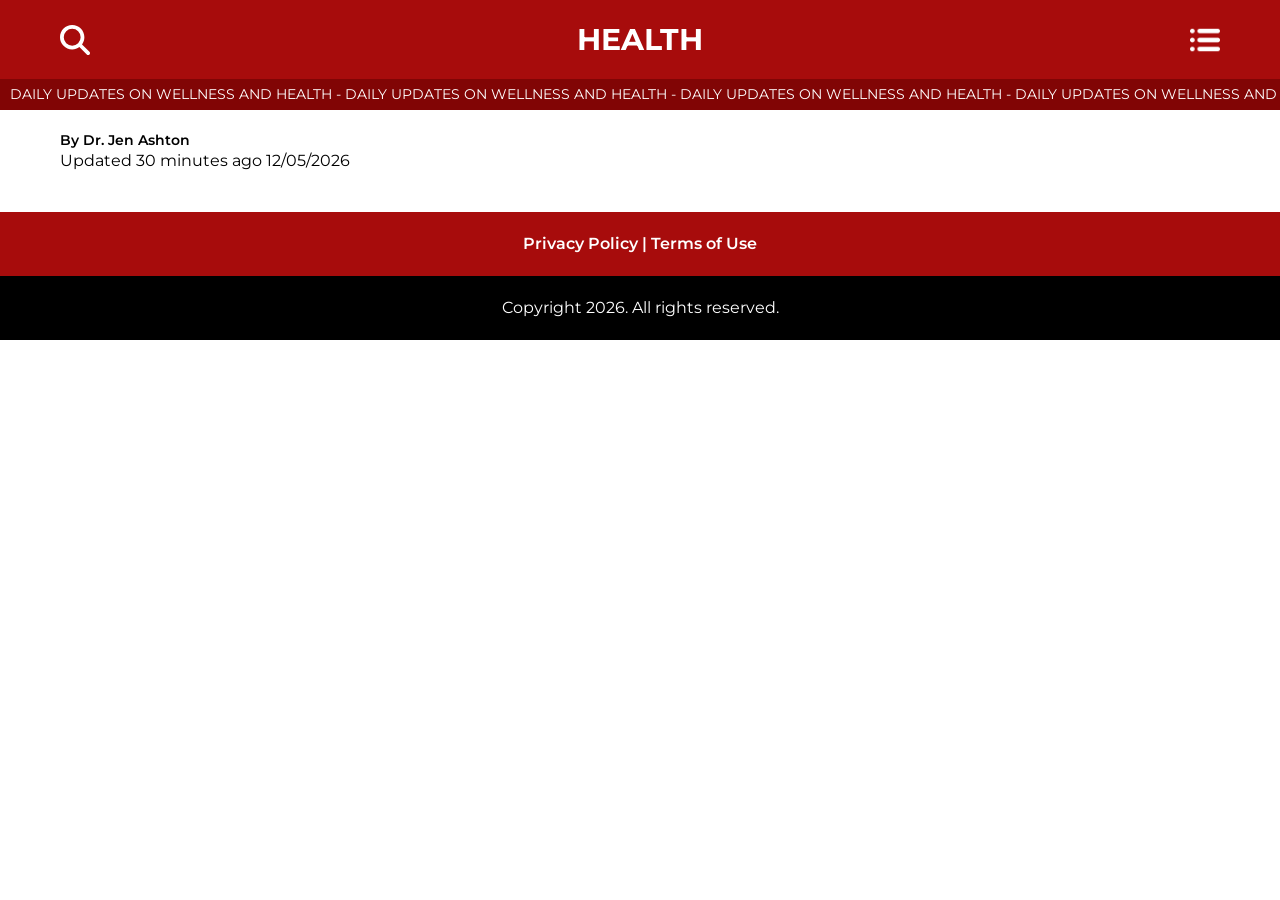
<file: index.html>
<!DOCTYPE html><!--  This site was created in Webflow. https://webflow.com  --><!--  Last Published: Tue Mar 31 2026 18:43:34 GMT+0000 (Coordinated Universal Time)  --><html data-wf-page="69b8657529323e9eb6dc703d" data-wf-site="69b8657529323e9eb6dc703e" class=" w-mod-js w-mod-js w-mod-touch"><head>
  <meta charset="utf-8">
  <title>MemoMatrix</title>
  <meta content="width=device-width, initial-scale=1" name="viewport">
  <meta content="Webflow" name="generator">
  <link href="./thememomatrix.com/vsl2/css/normalize.css" rel="stylesheet" type="text/css">
  <link href="./thememomatrix.com/vsl2/css/webflow.css" rel="stylesheet" type="text/css">
  <link href="./thememomatrix.com/vsl2/css/leanzeneg-pv.webflow.css" rel="stylesheet" type="text/css">
  <link href="https://fonts.googleapis.com" rel="preconnect">
  <link href="https://fonts.gstatic.com" rel="preconnect" crossorigin="anonymous">
  <script type="text/javascript" defer="" src="./thememomatrix.com/vsl2/js/track.js"></script><script src="./thememomatrix.com/vsl2/js/webfont.js" type="text/javascript"></script>
  <script type="text/javascript">WebFont.load({  google: {    families: ["Montserrat:100,100italic,200,200italic,300,300italic,400,400italic,500,500italic,600,600italic,700,700italic,800,800italic,900,900italic","Oswald:200,300,400,500,600,700"]  }});</script>
  <script type="text/javascript">!function(o,c){var n=c.documentElement,t=" w-mod-";n.className+=t+"js",("ontouchstart"in o||o.DocumentTouch&&c instanceof DocumentTouch)&&(n.className+=t+"touch")}(window,document);</script>
  <link href="./thememomatrix.com/vsl2/images/memo-matrix-logo-01.png" rel="shortcut icon" type="image/x-icon">
  <link href="./thememomatrix.com/vsl2/images/memo-matrix-logo-01.png" rel="apple-touch-icon">
    <!-- Script de tracking: captura o afiliado da URL e grava cookie -->
  <script>var mysrc = "https://tracking.buygoods.com/track/?a=11650&firstcookie=0"+"&tracking_redirect=&referrer="+encodeURIComponent(document.referrer)+"&sessid2="+ReadCookie('sessid2')+"&product=mem2_fun_b4_ab,mem3_fun_b4_ab,mem6_fun_b4_ab&vid1=&vid2=&vid3=&caller_url="+encodeURIComponent(window.location.href); if(typeof add_to_cart !== 'undefined') { mysrc = mysrc+'&add_to_cart='+add_to_cart; } var newScript = document.createElement('script'); newScript.type = 'text/javascript'; newScript.defer = true; newScript.src = mysrc; var s = document.getElementsByTagName('script')[0]; s.parentNode.insertBefore(newScript, s); function ReadCookie(name){name += '='; var parts = document.cookie.split(/;\s*/);for (var i = 0; i < parts.length; i++) {var part = parts[i]; if (part.indexOf(name) == 0) return part.substring(name.length)} return '';}</script>

    <!-- ============================================================
         URL PARAM PASSTHROUGH
         Pega qualquer parâmetro da URL (aff_id, vtid, etc) e
         propaga pra todos os links da página, incluindo as buyboxes.
         ============================================================ -->
    <script>
      document.addEventListener('DOMContentLoaded', () => {
        const u = new URLSearchParams(location.search);
        if (!u.toString()) return;
     
        document.querySelectorAll('a').forEach(l => {
          if (!l.href || l.href.indexOf('#') === 0) return;
          // Não modificar links de checkout do BuyGoods
          if (l.href.indexOf('buygoods.com') > -1) return;
     
          const [b, h = ''] = l.href.split('#');
          const [p, q = ''] = b.split('?');
          const e = new URLSearchParams(q);
     
          u.forEach((v, k) => !e.has(k) && e.append(k, v));
     
          l.href = p + '?' + e + (h ? '#' + h : '');
        });
      });
    </script>
  <script>!function(i,n){i._plt=i._plt||(n&&n.timeOrigin?n.timeOrigin+n.now():Date.now())}(window,performance);</script>
  <link rel="preload" href="https://scripts.converteai.net/6d93b838-6cdd-4c98-beb7-db9e81e3e43c/players/6a4e9343ca75d8ec87de6ba6/v4/player.js" as="script">
  <link rel="preload" href="https://scripts.converteai.net/lib/js/smartplayer-wc/v4/smartplayer.js" as="script">
  <link rel="preload" href="https://cdn.converteai.net/6d93b838-6cdd-4c98-beb7-db9e81e3e43c/6a4e9305c4f8befb2e034e6d/main.m3u8" as="fetch">
  <link rel="dns-prefetch" href="https://cdn.converteai.net">
  <link rel="dns-prefetch" href="https://scripts.converteai.net">
  <link rel="dns-prefetch" href="https://images.converteai.net">
  <link rel="dns-prefetch" href="https://license.vturb.com">
<!-- Google tag (gtag.js) -->
<script async src="https://www.googletagmanager.com/gtag/js?id=AW-16718527334"></script>
<script>
  window.dataLayer = window.dataLayer || [];
  function gtag(){dataLayer.push(arguments);}
  gtag('js', new Date());
  gtag('config', 'AW-16718527334');
</script>

<!-- Filtripixel -->
<script data-render-head="true" src="https://static.filtripixel.io/filtripixel.minify.js?pixelId=29ab39ac-36c7-4544-9027-94d98fc3297e"></script>
</head>
<body>
  <section class="nav">
    <div class="w-layout-blockcontainer container w-container">
      <div class="nav-div">
        <div class="nav-holder">
          <div class="lupa w-embed"><svg xmlns="http://www.w3.org/2000/svg" viewBox="0 0 512 512">
              <path fill="#FFF" d="M416 208c0 45.9-14.9 88.3-40 122.7L502.6 457.4c12.5 12.5 12.5 32.8 0 45.3s-32.8 12.5-45.3 0L330.7 376c-34.4 25.2-76.8 40-122.7 40C93.1 416 0 322.9 0 208S93.1 0 208 0S416 93.1 416 208zM208 352a144 144 0 1 0 0-288 144 144 0 1 0 0 288z"></path>
            </svg></div>
        </div>
        <h3 class="nav-tittle">HEALTH</h3><img sizes="100vw" srcset="./thememomatrix.com/vsl2/images/lista-p-500.webp 500w, ./thememomatrix.com/vsl2/images/lista.webp 512w" alt="" src="./thememomatrix.com/vsl2/images/lista.webp" loading="lazy" class="nav-icon">
      </div>
    </div>
  </section>
  <section class="letreiro">
    <p class="news">Daily updates on wellness and health - Daily updates on wellness and health - Daily updates on wellness and health - Daily updates on wellness and health - Daily updates on wellness and health - Daily updates on wellness and health- Daily updates on wellness and health - Daily updates on wellness and health - Daily updates on wellness and health - Daily updates on wellness and health - Daily updates on wellness and health - Daily updates on wellness and health - Daily updates on wellness and health - Daily updates on wellness and health - Daily updates on wellness and health - Daily updates on wellness and health - Daily updates on wellness and health - Daily updates on wellness and health</p>
    <div class="code-embed w-embed">
      <style>
@keyframes marquee {
    0% {
        transform: translateX(10%);
    }
    100% {
        transform: translateX(-50%);
    }
}
.news {
    overflow: hidden;
    white-space: nowrap;
    animation: marquee 60s linear infinite;
    display: inline-block;
    min-width: 100%;
}
</style>
    </div>
  </section>
  <section class="hero">
    <div class="w-layout-blockcontainer container w-container">
      <div class="hero-div">
        <div class="journalist">
          <p class="journalist-name">By Dr. Jen Ashton</p>
          <div class="date w-embed w-script">Updated 30 minutes ago <span class="data_atual">07/08/2026</span>
            <script>
  function obterDataFormatada() {
    var data = new Date();
    var dia = formatarNumero(data.getDate());
    var mes = formatarNumero(data.getMonth() + 1);
    var ano = data.getFullYear();
    var dataFormatada = mes + '/' + dia + '/' + ano;
    return dataFormatada;
  }
  function formatarNumero(numero) {
    return numero < 10 ? '0' + numero : numero;
  }
  document.querySelector('.data_atual').innerHTML = obterDataFormatada();
</script>
            <style>
  .float {
  animation: float 3s ease-in-out infinite;
}
@keyframes float {
  0%, 100% {
    transform: translateY(0);
  }
  50% {
    transform: translateY(-15px);
  }
}
  .float-diagonal {
  animation: floatDiagonal 3s ease-in-out infinite;
}
@keyframes floatDiagonal {
  0%, 100% {
    transform: translate(0, 0);
  }
  50% {
    transform: translate(-15px, -15px);
  }
}
</style>
          </div>
        </div>
        
        <div class="vsl-holder w-embed w-script">
          <vturb-smartplayer id="vid-6a4e9343ca75d8ec87de6ba6" style="display: block; margin: 0 auto; width: 100%; max-width: 400px;"></vturb-smartplayer> <script type="text/javascript"> var s=document.createElement("script"); s.src="https://scripts.converteai.net/6d93b838-6cdd-4c98-beb7-db9e81e3e43c/players/6a4e9343ca75d8ec87de6ba6/v4/player.js", s.async=!0,document.head.appendChild(s); </script>
          <style>
  .esconder {
    display: none;
  }
  .section-form {
    display: none;
  }
  .part2, .part3, .part4, .part5 {display: none}
</style>
          <script>
  document.addEventListener("DOMContentLoaded", function () {
    var SECONDS_TO_DISPLAY = 1200;
    var CLASS_TO_DISPLAY = ".section-form";
    var attempts = 0;
    var elsHiddenList = [];
    var elsDisplayed = false;
    var countdownsStarted = false; // Nova flag para controlar se os countdowns já iniciaram
    var elsHidden = document.querySelectorAll(CLASS_TO_DISPLAY);
    var alreadyDisplayedKey = `alreadyElsDisplayed${SECONDS_TO_DISPLAY}`;
    var alreadyElsDisplayed = localStorage.getItem(alreadyDisplayedKey);
    // Função para formatar o tempo
    function formatTime(seconds) {
      let minutes = Math.floor(seconds / 60);
      let remainingSeconds = seconds % 60;
      return `${minutes < 10 ? '0' : ''}${minutes}:${remainingSeconds < 10 ? '0' : ''}${remainingSeconds}`;
    }
    // Função para iniciar o contador regressivo
    function startCountdown(seconds, elementId) {
      let time = seconds;
      let countdownElement = document.getElementById(elementId);
      if (!countdownElement) return; // Proteção caso o elemento não exista
      const interval = setInterval(() => {
        time--;
        countdownElement.textContent = formatTime(time);
        if (time <= 0) {
          clearInterval(interval);
          countdownElement.textContent = "00:00";
        }
      }, 1000);
    }
    // Função para iniciar todos os countdowns
    function startAllCountdowns() {
      if (countdownsStarted) return; // Evita iniciar múltiplas vezes
      countdownsStarted = true;
      elsHiddenList.forEach((e, index) => {
        var countdownId = `countdown${index + 1}`;
        startCountdown(30 * 60, countdownId); // 30 minutos
      });
    }
    // Função que será chamada para exibir os elementos ocultos (SEM iniciar os contadores)
    var showHiddenElements = function () {
      elsDisplayed = true;
      elsHiddenList.forEach((e) => e.style.display = "block");
      localStorage.setItem(alreadyDisplayedKey, true);
      // NÃO inicia mais os countdowns aqui
    };
    // Função para verificar o progresso do vídeo
    var startWatchVideoProgress = function () {
      if (typeof smartplayer === 'undefined' || !(smartplayer.instances && smartplayer.instances.length)) {
        if (attempts >= 10) return;
        attempts += 1;
        return setTimeout(function () { startWatchVideoProgress() }, 1000);
      }
      smartplayer.instances[0].on('timeupdate', () => {
        if (elsDisplayed || smartplayer.instances[0].smartAutoPlay) return;
        if (smartplayer.instances[0].video.currentTime < SECONDS_TO_DISPLAY) return;
        showHiddenElements();
      });
    };
    // EVENT LISTENER PARA O BOTÃO "Button-Congrats"
    document.addEventListener('click', function(e) {
      if (e.target.classList.contains('button-congrats')) {
        startAllCountdowns();
      }
    });
    // Caso os elementos já tenham sido exibidos anteriormente
    if (alreadyElsDisplayed === 'true') {
      setTimeout(function () { showHiddenElements(); }, 100);
    } else {
      startWatchVideoProgress();
    }
    // Definir o array de elementos ocultos
    setTimeout(function () { elsHiddenList = Array.prototype.slice.call(elsHidden); }, 0);
  });
</script>
        </div>
      </div>
    </div>
  </section>
  <section class="section-form">
    <div class="w-layout-blockcontainer container w-container">
      <div class="form-div">
        <div class="form-embed w-embed w-script">
          <script>
(function() {
    'use strict';
    document.addEventListener('DOMContentLoaded', function() {
        // ===================================
        // FUNÇÕES AUXILIARES
        // ===================================
        function hideElement(selector) {
            const elements = document.querySelectorAll(selector);
            elements.forEach(el => el.style.display = 'none');
        }
        function showElement(selector) {
            const elements = document.querySelectorAll(selector);
            elements.forEach(el => el.style.display = 'flex');
        }
        // ===================================
        // PREPARAÇÃO INICIAL
        // ===================================
        // Adicionar classe "time" no <strong> do timer
        const timeElement = document.querySelector('.time-remainding strong');
        if (timeElement) {
            timeElement.classList.add('time');
            timeElement.textContent = '10';
        }
        // Aplicar display flex em elementos relevantes
        const flexSelectors = [
            '.form-content-questions-holder',
            '.form-button',
            '.form-button.variant',
            '.previous-button',
            '.final-button',
            '.form-content.progress',
            '.form-content.final',
            '.form-content-head'
        ];
        flexSelectors.forEach(selector => {
            document.querySelectorAll(selector).forEach(el => {
                if (window.getComputedStyle(el).display !== 'none') {
                    el.style.display = 'flex';
                }
            });
        });
        // Estado inicial - esconder partes 2-5
        hideElement('.form-content-questions-holder.part2');
        hideElement('.form-button.part2');
        hideElement('.previous-button.part2');
        hideElement('.form-content-questions-holder.part3');
        hideElement('.form-button.part3');
        hideElement('.previous-button.part3');
        hideElement('.form-content-questions-holder.part4');
        hideElement('.form-button.part4');
        hideElement('.previous-button.part4');
        hideElement('.form-content-questions-holder.part5');
        hideElement('.form-button.variant.part5');
        hideElement('.previous-button.part5');
        hideElement('.final-button');
        hideElement('.form-content.progress');
        hideElement('.form-content.final');
        // Mostrar apenas parte 1
        showElement('.form-content-questions-holder.part1');
        showElement('.form-button.part1');
        showElement('.form-content-head');
        // ===================================
        // NAVEGAÇÃO PROGRESSIVA
        // ===================================
        // Parte 1 → Parte 2
        document.querySelectorAll('.form-button.part1').forEach(button => {
            button.addEventListener('click', function() {
                hideElement('.form-content-questions-holder.part1');
                hideElement('.form-button.part1');
                showElement('.form-content-questions-holder.part2');
                showElement('.form-button.part2');
                showElement('.previous-button.part2');
            });
        });
        // Parte 2 → Parte 3
        document.querySelectorAll('.form-button.part2').forEach(button => {
            button.addEventListener('click', function() {
                hideElement('.form-content-questions-holder.part2');
                hideElement('.form-button.part2');
                hideElement('.previous-button.part2');
                showElement('.form-content-questions-holder.part3');
                showElement('.form-button.part3');
                showElement('.previous-button.part3');
            });
        });
        // Parte 3 → Parte 4
        document.querySelectorAll('.form-button.part3').forEach(button => {
            button.addEventListener('click', function() {
                hideElement('.form-content-questions-holder.part3');
                hideElement('.form-button.part3');
                hideElement('.previous-button.part3');
                showElement('.form-content-questions-holder.part4');
                showElement('.form-button.part4');
                showElement('.previous-button.part4');
            });
        });
        // Parte 4 → Parte 5
        document.querySelectorAll('.form-button.part4').forEach(button => {
            button.addEventListener('click', function() {
                hideElement('.form-content-questions-holder.part4');
                hideElement('.form-button.part4');
                hideElement('.previous-button.part4');
                showElement('.form-content-questions-holder.part5');
                showElement('.form-button.variant.part5');
                showElement('.previous-button.part5');
                showElement('.final-button');
            });
        });
        // Parte 5 → Tela de Progresso
        const finalButton = document.querySelector('.final-button');
        if (finalButton) {
            finalButton.addEventListener('click', function() {
                hideElement('.form-content-questions-holder.part5');
                hideElement('.form-button.variant.part5');
                hideElement('.previous-button.part5');
                hideElement('.final-button');
                hideElement('.form-content-head');
                showElement('.form-content.progress');
                startProgressAnimation();
            });
        }
        // ===================================
        // NAVEGAÇÃO REVERSA (PREVIOUS)
        // ===================================
        // Parte 2 → Parte 1
        const prevPart2 = document.querySelector('.previous-button.part2');
        if (prevPart2) {
            prevPart2.addEventListener('click', function() {
                hideElement('.form-content-questions-holder.part2');
                hideElement('.form-button.part2');
                hideElement('.previous-button.part2');
                showElement('.form-content-questions-holder.part1');
                showElement('.form-button.part1');
            });
        }
        // Parte 3 → Parte 2
        const prevPart3 = document.querySelector('.previous-button.part3');
        if (prevPart3) {
            prevPart3.addEventListener('click', function() {
                hideElement('.form-content-questions-holder.part3');
                hideElement('.form-button.part3');
                hideElement('.previous-button.part3');
                showElement('.form-content-questions-holder.part2');
                showElement('.form-button.part2');
                showElement('.previous-button.part2');
            });
        }
        // Parte 4 → Parte 3
        const prevPart4 = document.querySelector('.previous-button.part4');
        if (prevPart4) {
            prevPart4.addEventListener('click', function() {
                hideElement('.form-content-questions-holder.part4');
                hideElement('.form-button.part4');
                hideElement('.previous-button.part4');
                showElement('.form-content-questions-holder.part3');
                showElement('.form-button.part3');
                showElement('.previous-button.part3');
            });
        }
        // Parte 5 → Parte 4
        const prevPart5 = document.querySelector('.previous-button.part5');
        if (prevPart5) {
            prevPart5.addEventListener('click', function() {
                hideElement('.form-content-questions-holder.part5');
                hideElement('.form-button.variant.part5');
                hideElement('.previous-button.part5');
                hideElement('.final-button');
                showElement('.form-content-questions-holder.part4');
                showElement('.form-button.part4');
                showElement('.previous-button.part4');
            });
        }
        // ===================================
        // ANIMAÇÃO DE PROGRESSO (10 SEGUNDOS)
        // ===================================
        function startProgressAnimation() {
            const progressBar = document.querySelector('.progress-bar');
            const timeEl = document.querySelector('.time-remainding .time');
            const changingText = document.querySelector('.changing-text');
            if (!progressBar || !timeEl || !changingText) return;
            const steps = [
                { second: 0, width: '4%', time: 10, text: 'Analysing cognitive profile...' },
                { second: 1, width: '10%', time: 9, text: 'Calculating focus and recall patterns...' },
                { second: 2, width: '20%', time: 8, text: 'Reviewing ideal nootropic ratios...' },
                { second: 3, width: '30%', time: 7, text: 'Reviewing ideal nootropic ratios...' },
                { second: 4, width: '40%', time: 6, text: 'Reviewing ideal nootropic ratios...' },
                { second: 5, width: '50%', time: 5, text: 'Reviewing ideal nootropic ratios...' },
                { second: 6, width: '60%', time: 4, text: 'Reviewing ideal nootropic ratios...' },
                { second: 7, width: '70%', time: 3, text: 'Formulating your personalized blend' },
                { second: 8, width: '80%', time: 2, text: 'Formulating your personalized blend' },
                { second: 9, width: '90%', time: 1, text: 'Formulating your personalized blend' },
                { second: 10, width: '100%', time: 0, text: 'Formulating your personalized blend' }
            ];
            // Estado inicial
            progressBar.style.width = steps[0].width;
            progressBar.style.transition = 'width 0.5s ease-in-out';
            timeEl.textContent = steps[0].time;
            changingText.textContent = steps[0].text;
            let currentStep = 0;
            const interval = setInterval(() => {
                currentStep++;
                if (currentStep < steps.length) {
                    const step = steps[currentStep];
                    progressBar.style.width = step.width;
                    timeEl.textContent = step.time;
                    changingText.textContent = step.text;
                } else {
                    clearInterval(interval);
                    setTimeout(() => {
                        hideElement('.form-content.progress');
                        showElement('.form-content.variant.final');
                        gtag_report_conversion_lead();
                    }, 100);
                }
            }, 1000);
        }
        // ===================================
        // BOTÃO CONGRATULATIONS
        // ===================================
        const congratsButton = document.querySelector('.button-congrats');
        if (congratsButton) {
            congratsButton.addEventListener('click', function(e) {
                e.preventDefault();
                hideElement('.section-form');
                showElement('.esconder');
                setTimeout(function() {
                    const orderSection = document.getElementById('Order');
                    if (orderSection) {
                        orderSection.scrollIntoView({ behavior: 'smooth', block: 'start' });
                    }
                }, 50);
            });
        }
    });
})();
</script>
        </div>
        <div class="form-content-head" style="display: flex;">
          <h1 class="form-tittle">Find Your Ideal <strong>MemoMatrix </strong>Formula</h1>
          <h5 class="form-text">Answer these quick questions to craft a powerful, customized solution—perfectly aligned with your brain, your goals, and your lifestyle. Get ready for the mental clarity you'll see and feel!</h5>
        </div>
        <div class="form-content-questions">
          <div class="form-content-questions-holder part1" style="display: flex;">
            <h3 class="form-part-tittle">How old are you?</h3>
            <div class="form-button part1" style="display: flex;">
              <h6 class="form-button-text">Less than 40 years old</h6>
            </div>
            <div class="form-button part1" style="display: flex;">
              <h6 class="form-button-text">40 to 49 years old</h6>
            </div>
            <div class="form-button part1" style="display: flex;">
              <h6 class="form-button-text">50 to 59 years old</h6>
            </div>
            <div class="form-button part1" style="display: flex;">
              <h6 class="form-button-text">60 to 69 years old</h6>
            </div>
            <div class="form-button part1" style="display: flex;">
              <h6 class="form-button-text">70 years old or more</h6>
            </div>
          </div>
          <div class="form-content-questions-holder part2" style="display: none;">
            <h3 class="form-part-tittle">How often do you experience memory lapses or "brain fog"?</h3>
            <div class="form-button part2" style="display: none;">
              <h6 class="form-button-text">Rarely — once a week or less</h6>
            </div>
            <div class="form-button part2" style="display: none;">
              <h6 class="form-button-text">Sometimes — a few times a week</h6>
            </div>
            <div class="form-button part2" style="display: none;">
              <h6 class="form-button-text">Often — almost every day</h6>
            </div>
            <div class="form-button part2" style="display: none;">
              <h6 class="form-button-text">Very often — multiple times a day</h6>
            </div>
            <div class="form-button part2" style="display: none;">
              <h6 class="form-button-text">Constantly — it's affecting my daily life</h6>
            </div>
            <div class="previous-button part2" style="display: none;">
              <h6 class="form-previous-button-text">← Previous</h6>
            </div>
          </div>
          <div class="form-content-questions-holder part3" style="display: none;">
            <h3 class="form-part-tittle">How long have you noticed changes in your memory or focus?</h3>
            <div class="form-button part3" style="display: none;">
              <h6 class="form-button-text">Less than 6 months</h6>
            </div>
            <div class="form-button part3" style="display: none;">
              <h6 class="form-button-text">6 months to 1 year</h6>
            </div>
            <div class="form-button part3" style="display: none;">
              <h6 class="form-button-text">1 to 3 years</h6>
            </div>
            <div class="form-button part3" style="display: none;">
              <h6 class="form-button-text">3 to 5 years</h6>
            </div>
            <div class="form-button part3" style="display: none;">
              <h6 class="form-button-text">More than 5 years</h6>
            </div>
            <div class="previous-button part3" style="display: none;">
              <h6 class="form-previous-button-text">← Previous</h6>
            </div>
          </div>
          <div class="form-content-questions-holder part4" style="display: none;">
            <h3 class="form-part-tittle">How sharp would you like your memory and focus to be?</h3>
            <div class="form-button part4" style="display: none;">
              <h6 class="form-button-text">Slightly sharper than today</h6>
            </div>
            <div class="form-button part4" style="display: none;">
              <h6 class="form-button-text">Noticeably better — remember names, dates, conversations</h6>
            </div>
            <div class="form-button part4" style="display: none;">
              <h6 class="form-button-text">Significantly stronger — quick recall, laser focus</h6>
            </div>
            <div class="form-button part4" style="display: none;">
              <h6 class="form-button-text">Dramatically improved — like I was 20 years ago</h6>
            </div>
            <div class="form-button part4" style="display: none;">
              <h6 class="form-button-text">Maximum cognitive performance possible</h6>
            </div>
            <div class="previous-button part4" style="display: none;">
              <h6 class="form-previous-button-text">← Previous</h6>
            </div>
          </div>
          <div class="form-content-questions-holder" style="display: flex;">
            <h3 class="form-part-tittle part5">Which mental challenges affect you the most?</h3>
            <div class="form-content-questions-holder-grid variant">
              <div class="form-button variant part5" style="display: none;">
                <div class="checkbox w-embed"><input type="checkbox"></div>
                <h6 class="form-button-text">Forgetting names, faces, or recent conversations</h6>
              </div>
              <div class="form-button variant part5" style="display: none;">
                <div class="checkbox w-embed"><input type="checkbox"></div>
                <h6 class="form-button-text">Losing focus and concentration</h6>
              </div>
              <div class="form-button variant part5" style="display: none;">
                <div class="checkbox w-embed"><input type="checkbox"></div>
                <h6 class="form-button-text">Brain fog and mental fatigue</h6>
              </div>
              <div class="form-button variant part5" style="display: none;">
                <div class="checkbox w-embed"><input type="checkbox"></div>
                <h6 class="form-button-text">Difficulty learning or retaining new information</h6>
              </div>
              <div class="form-button variant part5" style="display: none;">
                <div class="checkbox w-embed"><input type="checkbox"></div>
                <h6 class="form-button-text">Feeling slower or less mentally sharp</h6>
              </div>
              <div class="form-button variant part5" style="display: none;">
                <div class="checkbox w-embed"><input type="checkbox"></div>
                <h6 class="form-button-text">Other areas</h6>
              </div>
            </div>
            <div class="form-content-buttons-holder">
              <div class="final-button" style="display: none;">
                <h6 class="form-final-button-text">Calculate My Formula</h6>
              </div>
            </div>
          </div>
        </div>
        <div class="form-content progress" style="display: none;">
          <h2 class="form-tittle">Calculating Your Personalized Formula...</h2>
          <h5 class="form-text">Please wait just a few moments while we calculate the ideal nootropic ratio for your brain. We'll fine-tune every ingredient to ensure you get the mental clarity you've been craving—starting from Day One!</h5>
          <div class="progress-bar-background">
            <div class="progress-bar"></div>
          </div>
          <h6 class="time-remainding">Time remaining: <strong class="time">10</strong> seconds</h6>
          <h6 class="changing-text">Analysing cognitive profile...</h6>
        </div>
        <div class="form-content variant final" style="display: none;">
          <div class="form-content-part1">
            <h2 class="form-content-part1-tittle">Congratulations!</h2>
            <p class="form-content-part1-paragraph">Your personalized formula is ready — and it’s been custom-made to help you reach your memory and cognitive goals faster than ever!<br><br>And there’s more: By choosing our 6-bottle program, you unlock a MEGA EXCLUSIVE discount.<br><br>No more brain fog. No more forgotten names!<br>‍<br>Ready to start?</p>
            <a href="#Order" class="button-congrats w-button" onclick="gtag_report_conversion_checkout(); document.querySelectorAll('.section-form').forEach(el => el.style.display = 'none'); document.querySelectorAll('.esconder').forEach(el => el.style.display = 'flex');">Unlock my discount and personalized formula!</a>
          </div>
          <div class="form-content-part2">
            <h5 class="form-content-part2-tittle">YOUR CUSTOM FORMULA IS READY</h5><img loading="lazy" src="./thememomatrix.com/vsl2/images/produto-erbs.png" alt="" class="form-content-part2-image">
          </div>
        </div>
      </div>
    </div>
  </section>
  <section class="claim esconder">
    <div class="w-layout-blockcontainer container w-container">
      <div class="claim-div">
        <h2 class="claim-tittle">Choose Your Discounted MemoMatrix Package With Our Special Time-Limited Offer!</h2>
        <div class="bottles-remaining">
          <div class="claim-subtittle w-embed"><b>MemoMatrix Bottles Remaining:</b> <span class="countdown"></span></div>
        </div>
      </div>
    </div>
  </section>
  <section id="Order" class="potes esconder">
    <div class="w-layout-blockcontainer container w-container">
      <div class="potes-div">
        <div class="shipping-div">
          <div class="shipping-part1"><img src="./thememomatrix.com/vsl2/images/shipping.png" loading="lazy" alt=""></div>
          <div class="shipping-part1-copy">
            <h4>Enjoy FREE SHIPPING on 3 and 6-Bottle Orders!</h4>
            <p>*For long-term results, we recommend choosing the 6 bottle option</p>
          </div>
        </div>
        <div class="potes-grid">
          <!-- CHECKOUT LINK | Bloco 1/3 (logo após quiz) | BASIC 2 bottles ($118) | substituir href="#" abaixo -->
          <a id="w-node-_4190947f-9bc2-5cf4-4a40-5c4441683e4c-b6dc703d" href="https://buygoods.com/secure/checkout.html?account_id=11650&aff_id=776983&product_codename=mem2_fun_b3&redirect=aHR0cHM6Ly9tZW1vbWF0cml4LmNvbS9mdW5uZWxiMy91cDEtMDEv" class="potes-holder-div w-inline-block" target="_blank">
            <div class="potes-tittle-div">
              <h4 class="potes-tittle">BASIC</h4>
            </div>
            <div class="potes-content-div">
              <div class="potes-part1">
                <div class="potes-tittle-content-div">
                  <h1 class="potes-quantity-tittle">2 BOTTLES</h1>
                  <h4 class="potes-days-tittle">60 Day Supply</h4>
                </div><img loading="lazy" src="./thememomatrix.com/vsl2/images/produto-2.png" alt="" class="pote">
              </div>
              <div class="potes-part2">
                <div class="potes-price-div">
                  <h1 class="potes-price">$118</h1>
                  <h5 class="potes-price-sub">($59 per bottle)</h5>
                </div>
                <div class="potes-button-holder">
                  <div class="button">
                    <h2 class="button-text">BUY NOW</h2>
                    <div class="cart">
                      <div class="w-embed"><svg viewBox="0 0 23 23" fill="none" xmlns="http://www.w3.org/2000/svg">
                          <path d="M6.5 21.5C7.05228 21.5 7.5 21.0523 7.5 20.5C7.5 19.9477 7.05228 19.5 6.5 19.5C5.94772 19.5 5.5 19.9477 5.5 20.5C5.5 21.0523 5.94772 21.5 6.5 21.5Z" stroke="white" stroke-width="2" stroke-linecap="round" stroke-linejoin="round"></path>
                          <path d="M18.5 21.5C19.0523 21.5 19.5 21.0523 19.5 20.5C19.5 19.9477 19.0523 19.5 18.5 19.5C17.9477 19.5 17.5 19.9477 17.5 20.5C17.5 21.0523 17.9477 21.5 18.5 21.5Z" stroke="white" stroke-width="2" stroke-linecap="round" stroke-linejoin="round"></path>
                          <path d="M9.5 2.5L10.5 12.5" stroke="white"></path>
                          <path d="M15.5 3.5L16.5 12.5" stroke="white"></path>
                          <path d="M5.5 7.5L21.5 8" stroke="white"></path>
                          <path d="M0.5 0.5H2.5L4.5 1.5L5.5 12.5M5.5 12.5C5.59144 12.9604 4.13436 17.7057 4.5 18M5.5 12.5C5.9693 12.509 19.5 12.5 19.5 12.5C19.5 12.5 21.5 12.5 21.5 12L22 4L4.70015 2.5M5.5 12.5L4.5 18M4.5 18C4.86564 18.2943 19.5307 18.009 20 18H4.5Z" stroke="white" stroke-linecap="round" stroke-linejoin="round"></path>
                        </svg></div>
                    </div>
                  </div><img loading="lazy" src="./thememomatrix.com/vsl2/images/cards.png" alt="">
                </div>
              </div>
            </div>
          </a>
          <!-- CHECKOUT LINK | Bloco 1/3 (logo após quiz) | MOST POPULAR 6 bottles ($234) | substituir href="#" abaixo -->
          <a href="https://buygoods.com/secure/checkout.html?account_id=11650&aff_id=776983&product_codename=mem6_fun_b3&redirect=aHR0cHM6Ly9tZW1vbWF0cml4LmNvbS9mdW5uZWxiMy91cDEtMDYv" class="potes-holder-div potes-6 w-inline-block" target="_blank">
            <div class="potes-tittle-div potes-6">
              <h4 class="potes-tittle">MOST POPULAR</h4>
            </div>
            <div class="potes-content-div">
              <div class="potes-part1">
                <div class="potes-tittle-content-div">
                  <h1 class="potes-quantity-tittle">6 BOTTLES</h1>
                  <h4 class="potes-days-tittle">180 Day Supply</h4>
                </div><img loading="lazy" src="./thememomatrix.com/vsl2/images/produto-6.png" alt="" class="pote float">
              </div>
              <div class="potes-part2">
                <div class="potes-price-div">
                  <h1 class="potes-price">$234</h1>
                  <h5 class="potes-price-sub">($39 per bottle)</h5>
                </div>
                <div class="potes-bonus-div">
                  <div class="potes-bonus-list">
                    <div class="check-icon w-embed"><svg viewBox="0 0 65 65" fill="White" xmlns="http://www.w3.org/2000/svg">
                        <path fill="#032737" d="M20.7894 2.72385C14.3134 4.83706 4.53329 15.0069 2.55083 21.6107C-3.00005 40.6296 6.78007 58.7239 25.0187 63.0824C48.1473 68.6296 68.6327 48.1579 63.0818 25.0446C58.7204 6.68612 39.821 -3.21956 20.7894 2.72385ZM53.1696 15.0069C55.0198 16.1956 56.4736 17.9126 56.4736 18.8371C56.4736 21.4786 31.4947 53.8371 29.3801 53.8371C26.4725 53.8371 8.89469 40.3654 8.89469 38.1201C8.89469 35.8748 12.7274 31.3843 14.4456 31.3843C15.2386 31.3843 18.4105 33.2333 21.5824 35.6107C24.7543 37.856 27.5298 39.4409 27.7941 39.1767C35.0631 28.7428 47.6187 12.8937 48.676 12.8937C49.3368 12.8937 51.4514 13.8182 53.1696 15.0069Z"></path>
                        <path fill="#032737" d="M65 32.5C65 50.4493 50.4493 65 32.5 65C14.5507 65 0 50.4493 0 32.5C0 14.5507 14.5507 0 32.5 0C50.4493 0 65 14.5507 65 32.5ZM2.41516 32.5C2.41516 49.1154 15.8846 62.5848 32.5 62.5848C49.1154 62.5848 62.5848 49.1154 62.5848 32.5C62.5848 15.8846 49.1154 2.41516 32.5 2.41516C15.8846 2.41516 2.41516 15.8846 2.41516 32.5Z"></path>
                      </svg></div>
                    <h6 class="potes-bonus-text">Nose Trick</h6>
                  </div>
                  <div class="potes-bonus-list">
                    <div class="check-icon w-embed"><svg viewBox="0 0 65 65" fill="White" xmlns="http://www.w3.org/2000/svg">
                        <path fill="#032737" d="M20.7894 2.72385C14.3134 4.83706 4.53329 15.0069 2.55083 21.6107C-3.00005 40.6296 6.78007 58.7239 25.0187 63.0824C48.1473 68.6296 68.6327 48.1579 63.0818 25.0446C58.7204 6.68612 39.821 -3.21956 20.7894 2.72385ZM53.1696 15.0069C55.0198 16.1956 56.4736 17.9126 56.4736 18.8371C56.4736 21.4786 31.4947 53.8371 29.3801 53.8371C26.4725 53.8371 8.89469 40.3654 8.89469 38.1201C8.89469 35.8748 12.7274 31.3843 14.4456 31.3843C15.2386 31.3843 18.4105 33.2333 21.5824 35.6107C24.7543 37.856 27.5298 39.4409 27.7941 39.1767C35.0631 28.7428 47.6187 12.8937 48.676 12.8937C49.3368 12.8937 51.4514 13.8182 53.1696 15.0069Z"></path>
                        <path fill="#032737" d="M65 32.5C65 50.4493 50.4493 65 32.5 65C14.5507 65 0 50.4493 0 32.5C0 14.5507 14.5507 0 32.5 0C50.4493 0 65 14.5507 65 32.5ZM2.41516 32.5C2.41516 49.1154 15.8846 62.5848 32.5 62.5848C49.1154 62.5848 62.5848 49.1154 62.5848 32.5C62.5848 15.8846 49.1154 2.41516 32.5 2.41516C15.8846 2.41516 2.41516 15.8846 2.41516 32.5Z"></path>
                      </svg></div>
                    <h6 class="potes-bonus-text">Sound Wave</h6>
                  </div>
                  <div class="potes-bonus-list">
                    <div class="check-icon w-embed"><svg viewBox="0 0 65 65" fill="White" xmlns="http://www.w3.org/2000/svg">
                        <path fill="#032737" d="M20.7894 2.72385C14.3134 4.83706 4.53329 15.0069 2.55083 21.6107C-3.00005 40.6296 6.78007 58.7239 25.0187 63.0824C48.1473 68.6296 68.6327 48.1579 63.0818 25.0446C58.7204 6.68612 39.821 -3.21956 20.7894 2.72385ZM53.1696 15.0069C55.0198 16.1956 56.4736 17.9126 56.4736 18.8371C56.4736 21.4786 31.4947 53.8371 29.3801 53.8371C26.4725 53.8371 8.89469 40.3654 8.89469 38.1201C8.89469 35.8748 12.7274 31.3843 14.4456 31.3843C15.2386 31.3843 18.4105 33.2333 21.5824 35.6107C24.7543 37.856 27.5298 39.4409 27.7941 39.1767C35.0631 28.7428 47.6187 12.8937 48.676 12.8937C49.3368 12.8937 51.4514 13.8182 53.1696 15.0069Z"></path>
                        <path fill="#032737" d="M65 32.5C65 50.4493 50.4493 65 32.5 65C14.5507 65 0 50.4493 0 32.5C0 14.5507 14.5507 0 32.5 0C50.4493 0 65 14.5507 65 32.5ZM2.41516 32.5C2.41516 49.1154 15.8846 62.5848 32.5 62.5848C49.1154 62.5848 62.5848 49.1154 62.5848 32.5C62.5848 15.8846 49.1154 2.41516 32.5 2.41516C15.8846 2.41516 2.41516 15.8846 2.41516 32.5Z"></path>
                      </svg></div>
                    <h6 class="potes-bonus-text">Cognitive Nutrition Guide</h6>
                  </div>
                  <div class="potes-bonus-list">
                    <div class="check-icon w-embed"><svg viewBox="0 0 65 65" fill="White" xmlns="http://www.w3.org/2000/svg">
                        <path fill="#F26B3A" d="M20.7894 2.72385C14.3134 4.83706 4.53329 15.0069 2.55083 21.6107C-3.00005 40.6296 6.78007 58.7239 25.0187 63.0824C48.1473 68.6296 68.6327 48.1579 63.0818 25.0446C58.7204 6.68612 39.821 -3.21956 20.7894 2.72385ZM53.1696 15.0069C55.0198 16.1956 56.4736 17.9126 56.4736 18.8371C56.4736 21.4786 31.4947 53.8371 29.3801 53.8371C26.4725 53.8371 8.89469 40.3654 8.89469 38.1201C8.89469 35.8748 12.7274 31.3843 14.4456 31.3843C15.2386 31.3843 18.4105 33.2333 21.5824 35.6107C24.7543 37.856 27.5298 39.4409 27.7941 39.1767C35.0631 28.7428 47.6187 12.8937 48.676 12.8937C49.3368 12.8937 51.4514 13.8182 53.1696 15.0069Z"></path>
                        <path fill="#F26B3A" d="M65 32.5C65 50.4493 50.4493 65 32.5 65C14.5507 65 0 50.4493 0 32.5C0 14.5507 14.5507 0 32.5 0C50.4493 0 65 14.5507 65 32.5ZM2.41516 32.5C2.41516 49.1154 15.8846 62.5848 32.5 62.5848C49.1154 62.5848 62.5848 49.1154 62.5848 32.5C62.5848 15.8846 49.1154 2.41516 32.5 2.41516C15.8846 2.41516 2.41516 15.8846 2.41516 32.5Z"></path>
                      </svg></div>
                    <h6 class="red potes-bonus-text">FREE US SHIPPING!</h6>
                  </div>
                </div>
                <div class="potes-button-holder">
                  <div class="button">
                    <h2 class="button-text">BUY NOW</h2>
                    <div class="cart">
                      <div class="w-embed"><svg viewBox="0 0 23 23" fill="none" xmlns="http://www.w3.org/2000/svg">
                          <path d="M6.5 21.5C7.05228 21.5 7.5 21.0523 7.5 20.5C7.5 19.9477 7.05228 19.5 6.5 19.5C5.94772 19.5 5.5 19.9477 5.5 20.5C5.5 21.0523 5.94772 21.5 6.5 21.5Z" stroke="white" stroke-width="2" stroke-linecap="round" stroke-linejoin="round"></path>
                          <path d="M18.5 21.5C19.0523 21.5 19.5 21.0523 19.5 20.5C19.5 19.9477 19.0523 19.5 18.5 19.5C17.9477 19.5 17.5 19.9477 17.5 20.5C17.5 21.0523 17.9477 21.5 18.5 21.5Z" stroke="white" stroke-width="2" stroke-linecap="round" stroke-linejoin="round"></path>
                          <path d="M9.5 2.5L10.5 12.5" stroke="white"></path>
                          <path d="M15.5 3.5L16.5 12.5" stroke="white"></path>
                          <path d="M5.5 7.5L21.5 8" stroke="white"></path>
                          <path d="M0.5 0.5H2.5L4.5 1.5L5.5 12.5M5.5 12.5C5.59144 12.9604 4.13436 17.7057 4.5 18M5.5 12.5C5.9693 12.509 19.5 12.5 19.5 12.5C19.5 12.5 21.5 12.5 21.5 12L22 4L4.70015 2.5M5.5 12.5L4.5 18M4.5 18C4.86564 18.2943 19.5307 18.009 20 18H4.5Z" stroke="white" stroke-linecap="round" stroke-linejoin="round"></path>
                        </svg></div>
                    </div>
                  </div><img loading="lazy" src="./thememomatrix.com/vsl2/images/hand-cursor.png" alt="" class="hand float-diagonal"><img loading="lazy" src="./thememomatrix.com/vsl2/images/cards.png" alt="">
                </div>
              </div>
            </div>
          </a>
          <!-- CHECKOUT LINK | Bloco 1/3 (logo após quiz) | BUNDLE 3 bottles ($147) | substituir href="#" abaixo -->
          <a href="https://buygoods.com/secure/checkout.html?account_id=11650&aff_id=776983&product_codename=mem3_fun_b3_af&redirect=aHR0cHM6Ly9tZW1vbWF0cml4LmNvbS9mdW5uZWxiMy91cDEtMDMv" class="potes-holder-div w-inline-block" target="_blank">
            <div class="potes-tittle-div">
              <h4 class="potes-tittle">BUNDLE</h4>
            </div>
            <div class="potes-content-div">
              <div class="potes-part1">
                <div class="potes-tittle-content-div">
                  <h1 class="potes-quantity-tittle">3 BOTTLES</h1>
                  <h4 class="potes-days-tittle">90 Day Supply</h4>
                </div><img loading="lazy" src="./thememomatrix.com/vsl2/images/produto-3.png" alt="" class="pote">
              </div>
              <div class="potes-part2">
                <div class="potes-price-div">
                  <h1 class="potes-price">$147</h1>
                  <h5 class="potes-price-sub">($49 per bottle)</h5>
                </div>
                <div class="potes-button-holder">
                  <div class="button">
                    <h2 class="button-text">BUY NOW</h2>
                    <div class="cart">
                      <div class="w-embed"><svg viewBox="0 0 23 23" fill="none" xmlns="http://www.w3.org/2000/svg">
                          <path d="M6.5 21.5C7.05228 21.5 7.5 21.0523 7.5 20.5C7.5 19.9477 7.05228 19.5 6.5 19.5C5.94772 19.5 5.5 19.9477 5.5 20.5C5.5 21.0523 5.94772 21.5 6.5 21.5Z" stroke="white" stroke-width="2" stroke-linecap="round" stroke-linejoin="round"></path>
                          <path d="M18.5 21.5C19.0523 21.5 19.5 21.0523 19.5 20.5C19.5 19.9477 19.0523 19.5 18.5 19.5C17.9477 19.5 17.5 19.9477 17.5 20.5C17.5 21.0523 17.9477 21.5 18.5 21.5Z" stroke="white" stroke-width="2" stroke-linecap="round" stroke-linejoin="round"></path>
                          <path d="M9.5 2.5L10.5 12.5" stroke="white"></path>
                          <path d="M15.5 3.5L16.5 12.5" stroke="white"></path>
                          <path d="M5.5 7.5L21.5 8" stroke="white"></path>
                          <path d="M0.5 0.5H2.5L4.5 1.5L5.5 12.5M5.5 12.5C5.59144 12.9604 4.13436 17.7057 4.5 18M5.5 12.5C5.9693 12.509 19.5 12.5 19.5 12.5C19.5 12.5 21.5 12.5 21.5 12L22 4L4.70015 2.5M5.5 12.5L4.5 18M4.5 18C4.86564 18.2943 19.5307 18.009 20 18H4.5Z" stroke="white" stroke-linecap="round" stroke-linejoin="round"></path>
                        </svg></div>
                    </div>
                  </div><img loading="lazy" src="./thememomatrix.com/vsl2/images/cards.png" alt="">
                </div>
              </div>
            </div>
          </a>
        </div>
      </div>
    </div>
  </section>
  <section class="guarantee esconder">
    <div class="w-layout-blockcontainer container w-container">
      <div class="guarantee-div">
        <div class="guarantee-part1"><img src="./thememomatrix.com/vsl2/images/60days.png" loading="lazy" alt="" class="image"></div>
        <div class="guarantee-part2">
          <h3 class="guarantee-tittle">100% Satisfaction or Your Money Back<br><span class="color-1">60-Day Unconditional Guarantee</span></h3>
          <p class="guarantee-text">We believe in the quality of MemoMatrix and in our results, and we want you to feel confident in your purchase. That’s why we offer a 60-day guarantee from the date of purchase. If for any reason you are not satisfied with the product, simply contact our team, and we will be happy to assist you with a refund.</p>
          <div class="guarantee-images-holder"><img src="./thememomatrix.com/vsl2/images/Seal-1.png" loading="lazy" alt="" class="guarantee-image"><img src="./thememomatrix.com/vsl2/images/Seal-2.png" loading="lazy" alt="" class="guarantee-image"><img src="./thememomatrix.com/vsl2/images/Seal-3.png" loading="lazy" alt="" class="guarantee-image"><img src="./thememomatrix.com/vsl2/images/Seal-4.png" loading="lazy" alt="" class="guarantee-image"><img src="./thememomatrix.com/vsl2/images/Seal-5.png" loading="lazy" alt="" class="guarantee-image"></div>
        </div>
      </div>
    </div>
  </section>
  <section class="claim variant esconder">
    <div class="w-layout-blockcontainer container w-container">
      <div class="claim-div">
        <h2 class="claim-tittle">Sharpen Your Mind Faster With Our 3 Or 6 Month MemoMatrix Package</h2>
        <p class="claim-subtittle"><span class="color-1"><strong><em>And unlock over $200 in exclusive bonuses—</em></strong></span><span class="underline"><strong><em>absolutely FREE!</em></strong></span></p>
      </div>
    </div>
  </section>
  <section class="bonuses esconder">
    <div class="w-layout-blockcontainer container w-container">
      <div class="bonuses-div">
        <div class="bonuses-holder">
          <div class="bonuses-free-bonus-div">
            <div class="bonuses-free-bonus-content">
              <div class="bonuses-free-bonus-image-holder"><img loading="lazy" src="./thememomatrix.com/vsl2/images/bonus1.webp" alt="" class="bonuses-free-bonus-image">
                <h5>FREE<br>BONUS<br>#1</h5>
              </div>
              <div>
                <h3 class="bonuses-free-bonus-tittle">Nose Trick: The Power of Essential Oils to Boost Your Memory</h3>
                <h6 class="bonuses-free-bonus-subtittle">(Instant digital access)</h6>
              </div>
              <div class="bonuses-free-bonus-list">
                <div class="check-icon w-embed"><svg viewBox="0 0 65 65" xmlns="http://www.w3.org/2000/svg">
                    <path fill="black" d="M20.7894 2.72385C14.3134 4.83706 4.53329 15.0069 2.55083 21.6107C-3.00005 40.6296 6.78007 58.7239 25.0187 63.0824C48.1473 68.6296 68.6327 48.1579 63.0818 25.0446C58.7204 6.68612 39.821 -3.21956 20.7894 2.72385ZM53.1696 15.0069C55.0198 16.1956 56.4736 17.9126 56.4736 18.8371C56.4736 21.4786 31.4947 53.8371 29.3801 53.8371C26.4725 53.8371 8.89469 40.3654 8.89469 38.1201C8.89469 35.8748 12.7274 31.3843 14.4456 31.3843C15.2386 31.3843 18.4105 33.2333 21.5824 35.6107C24.7543 37.856 27.5298 39.4409 27.7941 39.1767C35.0631 28.7428 47.6187 12.8937 48.676 12.8937C49.3368 12.8937 51.4514 13.8182 53.1696 15.0069Z"></path>
                    <path fill="black" d="M65 32.5C65 50.4493 50.4493 65 32.5 65C14.5507 65 0 50.4493 0 32.5C0 14.5507 14.5507 0 32.5 0C50.4493 0 65 14.5507 65 32.5ZM2.41516 32.5C2.41516 49.1154 15.8846 62.5848 32.5 62.5848C49.1154 62.5848 62.5848 49.1154 62.5848 32.5C62.5848 15.8846 49.1154 2.41516 32.5 2.41516C15.8846 2.41516 2.41516 15.8846 2.41516 32.5Z"></path>
                  </svg></div>
                <p>Discover the ancient secrets of aromatherapy combined with modern neuroscience. Learn specific essential oil blends and inhalation techniques that can boost memory formation by up to 40%. This comprehensive guide reveals which scents activate your hippocampus and how to use them strategically with your MemoMatrix routine for maximum cognitive enhancement.</p>
              </div>
            </div>
          </div>
          <div class="bonuses-free-bonus-div">
            <div class="bonuses-free-bonus-content">
              <div class="bonuses-free-bonus-image-holder"><img loading="lazy" src="./thememomatrix.com/vsl2/images/bonus2.webp" alt="" class="bonuses-free-bonus-image">
                <h5>FREE<br>BONUS<br>#2</h5>
              </div>
              <div>
                <h2 class="bonuses-free-bonus-tittle">Sound Wave of Mindful Productivity</h2>
                <h6 class="bonuses-free-bonus-subtittle">(Instant digital access)</h6>
              </div>
              <div class="bonuses-free-bonus-list">
                <div class="check-icon w-embed"><svg viewBox="0 0 65 65" xmlns="http://www.w3.org/2000/svg">
                    <path fill="black" d="M20.7894 2.72385C14.3134 4.83706 4.53329 15.0069 2.55083 21.6107C-3.00005 40.6296 6.78007 58.7239 25.0187 63.0824C48.1473 68.6296 68.6327 48.1579 63.0818 25.0446C58.7204 6.68612 39.821 -3.21956 20.7894 2.72385ZM53.1696 15.0069C55.0198 16.1956 56.4736 17.9126 56.4736 18.8371C56.4736 21.4786 31.4947 53.8371 29.3801 53.8371C26.4725 53.8371 8.89469 40.3654 8.89469 38.1201C8.89469 35.8748 12.7274 31.3843 14.4456 31.3843C15.2386 31.3843 18.4105 33.2333 21.5824 35.6107C24.7543 37.856 27.5298 39.4409 27.7941 39.1767C35.0631 28.7428 47.6187 12.8937 48.676 12.8937C49.3368 12.8937 51.4514 13.8182 53.1696 15.0069Z"></path>
                    <path fill="black" d="M65 32.5C65 50.4493 50.4493 65 32.5 65C14.5507 65 0 50.4493 0 32.5C0 14.5507 14.5507 0 32.5 0C50.4493 0 65 14.5507 65 32.5ZM2.41516 32.5C2.41516 49.1154 15.8846 62.5848 32.5 62.5848C49.1154 62.5848 62.5848 49.1154 62.5848 32.5C62.5848 15.8846 49.1154 2.41516 32.5 2.41516C15.8846 2.41516 2.41516 15.8846 2.41516 32.5Z"></path>
                  </svg></div>
                <p>Unlock the power of scientifically-crafted sound frequencies designed to enhance focus and cognitive performance. This exclusive audio collection features binaural beats and brainwave entrainment tracks that work synergistically with MemoMatrix to optimize your mental clarity and memory retention during study sessions or work.</p>
              </div>
            </div>
          </div>
          <div class="bonuses-free-bonus-div">
            <div class="bonuses-free-bonus-content">
              <div class="bonuses-free-bonus-image-holder"><img loading="lazy" src="./thememomatrix.com/vsl2/images/bonus3.webp" alt="" class="bonuses-free-bonus-image">
                <h5>FREE<br>BONUS<br>#3</h5>
              </div>
              <div>
                <h3 class="bonuses-free-bonus-tittle">Cognitive Nutrition Guide</h3>
                <h6 class="bonuses-free-bonus-subtittle">(Instant digital access)</h6>
              </div>
              <div class="bonuses-free-bonus-list">
                <div class="check-icon w-embed"><svg viewBox="0 0 65 65" xmlns="http://www.w3.org/2000/svg">
                    <path fill="black" d="M20.7894 2.72385C14.3134 4.83706 4.53329 15.0069 2.55083 21.6107C-3.00005 40.6296 6.78007 58.7239 25.0187 63.0824C48.1473 68.6296 68.6327 48.1579 63.0818 25.0446C58.7204 6.68612 39.821 -3.21956 20.7894 2.72385ZM53.1696 15.0069C55.0198 16.1956 56.4736 17.9126 56.4736 18.8371C56.4736 21.4786 31.4947 53.8371 29.3801 53.8371C26.4725 53.8371 8.89469 40.3654 8.89469 38.1201C8.89469 35.8748 12.7274 31.3843 14.4456 31.3843C15.2386 31.3843 18.4105 33.2333 21.5824 35.6107C24.7543 37.856 27.5298 39.4409 27.7941 39.1767C35.0631 28.7428 47.6187 12.8937 48.676 12.8937C49.3368 12.8937 51.4514 13.8182 53.1696 15.0069Z"></path>
                    <path fill="black" d="M65 32.5C65 50.4493 50.4493 65 32.5 65C14.5507 65 0 50.4493 0 32.5C0 14.5507 14.5507 0 32.5 0C50.4493 0 65 14.5507 65 32.5ZM2.41516 32.5C2.41516 49.1154 15.8846 62.5848 32.5 62.5848C49.1154 62.5848 62.5848 49.1154 62.5848 32.5C62.5848 15.8846 49.1154 2.41516 32.5 2.41516C15.8846 2.41516 2.41516 15.8846 2.41516 32.5Z"></path>
                  </svg></div>
                <p>A complete nutrition blueprint specifically designed to fuel your brain for optimal memory performance. Learn which foods, supplements, and eating patterns work best with MemoMatrix to accelerate your results. Includes meal plans, brain-boosting recipes, and timing strategies that top memory experts use to maintain peak mental performance all day long.</p>
              </div>
            </div>
          </div>
        </div>
        <div class="bonuses-product-div">
          <div class="bonuses-product-content"><img loading="lazy" src="./thememomatrix.com/vsl2/images/produto-erbs.png" alt="" class="bonuses-product-imagem float">
            <h4 class="bonuses-product-tittle">Your Personalized <strong>MemoMatrix Formula</strong></h4>
            <div class="bonuses-free-bonus-list">
              <div class="check-icon w-embed"><svg viewBox="0 0 65 65" xmlns="http://www.w3.org/2000/svg">
                  <path fill="black" d="M20.7894 2.72385C14.3134 4.83706 4.53329 15.0069 2.55083 21.6107C-3.00005 40.6296 6.78007 58.7239 25.0187 63.0824C48.1473 68.6296 68.6327 48.1579 63.0818 25.0446C58.7204 6.68612 39.821 -3.21956 20.7894 2.72385ZM53.1696 15.0069C55.0198 16.1956 56.4736 17.9126 56.4736 18.8371C56.4736 21.4786 31.4947 53.8371 29.3801 53.8371C26.4725 53.8371 8.89469 40.3654 8.89469 38.1201C8.89469 35.8748 12.7274 31.3843 14.4456 31.3843C15.2386 31.3843 18.4105 33.2333 21.5824 35.6107C24.7543 37.856 27.5298 39.4409 27.7941 39.1767C35.0631 28.7428 47.6187 12.8937 48.676 12.8937C49.3368 12.8937 51.4514 13.8182 53.1696 15.0069Z"></path>
                  <path fill="black" d="M65 32.5C65 50.4493 50.4493 65 32.5 65C14.5507 65 0 50.4493 0 32.5C0 14.5507 14.5507 0 32.5 0C50.4493 0 65 14.5507 65 32.5ZM2.41516 32.5C2.41516 49.1154 15.8846 62.5848 32.5 62.5848C49.1154 62.5848 62.5848 49.1154 62.5848 32.5C62.5848 15.8846 49.1154 2.41516 32.5 2.41516C15.8846 2.41516 2.41516 15.8846 2.41516 32.5Z"></path>
                </svg></div>
              <p><strong>Customized Blend</strong> – We adjust the dose and ratio of active nootropics based on your age, mental challenges, and unique cognitive needs, so you can see the fastest possible results.</p>
            </div>
            <div class="bonuses-free-bonus-list">
              <div class="check-icon w-embed"><svg viewBox="0 0 65 65" xmlns="http://www.w3.org/2000/svg">
                  <path fill="black" d="M20.7894 2.72385C14.3134 4.83706 4.53329 15.0069 2.55083 21.6107C-3.00005 40.6296 6.78007 58.7239 25.0187 63.0824C48.1473 68.6296 68.6327 48.1579 63.0818 25.0446C58.7204 6.68612 39.821 -3.21956 20.7894 2.72385ZM53.1696 15.0069C55.0198 16.1956 56.4736 17.9126 56.4736 18.8371C56.4736 21.4786 31.4947 53.8371 29.3801 53.8371C26.4725 53.8371 8.89469 40.3654 8.89469 38.1201C8.89469 35.8748 12.7274 31.3843 14.4456 31.3843C15.2386 31.3843 18.4105 33.2333 21.5824 35.6107C24.7543 37.856 27.5298 39.4409 27.7941 39.1767C35.0631 28.7428 47.6187 12.8937 48.676 12.8937C49.3368 12.8937 51.4514 13.8182 53.1696 15.0069Z"></path>
                  <path fill="black" d="M65 32.5C65 50.4493 50.4493 65 32.5 65C14.5507 65 0 50.4493 0 32.5C0 14.5507 14.5507 0 32.5 0C50.4493 0 65 14.5507 65 32.5ZM2.41516 32.5C2.41516 49.1154 15.8846 62.5848 32.5 62.5848C49.1154 62.5848 62.5848 49.1154 62.5848 32.5C62.5848 15.8846 49.1154 2.41516 32.5 2.41516C15.8846 2.41516 2.41516 15.8846 2.41516 32.5Z"></path>
                </svg></div>
              <p><strong>Expert Precision</strong> – Each formula is hand-tailored by our team of specialists to match your goals, eliminating the guesswork and maximizing brain support around the clock.</p>
            </div>
            <div class="bonuses-free-bonus-list">
              <div class="check-icon w-embed"><svg viewBox="0 0 65 65" xmlns="http://www.w3.org/2000/svg">
                  <path fill="black" d="M20.7894 2.72385C14.3134 4.83706 4.53329 15.0069 2.55083 21.6107C-3.00005 40.6296 6.78007 58.7239 25.0187 63.0824C48.1473 68.6296 68.6327 48.1579 63.0818 25.0446C58.7204 6.68612 39.821 -3.21956 20.7894 2.72385ZM53.1696 15.0069C55.0198 16.1956 56.4736 17.9126 56.4736 18.8371C56.4736 21.4786 31.4947 53.8371 29.3801 53.8371C26.4725 53.8371 8.89469 40.3654 8.89469 38.1201C8.89469 35.8748 12.7274 31.3843 14.4456 31.3843C15.2386 31.3843 18.4105 33.2333 21.5824 35.6107C24.7543 37.856 27.5298 39.4409 27.7941 39.1767C35.0631 28.7428 47.6187 12.8937 48.676 12.8937C49.3368 12.8937 51.4514 13.8182 53.1696 15.0069Z"></path>
                  <path fill="black" d="M65 32.5C65 50.4493 50.4493 65 32.5 65C14.5507 65 0 50.4493 0 32.5C0 14.5507 14.5507 0 32.5 0C50.4493 0 65 14.5507 65 32.5ZM2.41516 32.5C2.41516 49.1154 15.8846 62.5848 32.5 62.5848C49.1154 62.5848 62.5848 49.1154 62.5848 32.5C62.5848 15.8846 49.1154 2.41516 32.5 2.41516C15.8846 2.41516 2.41516 15.8846 2.41516 32.5Z"></path>
                </svg></div>
              <p><strong>Accelerated Progress</strong> – Because you receive the exact concentration your brain craves, you’ll conquer brain fog, memory lapses, and low focus more rapidly than you ever thought possible.</p>
            </div>
            <!-- CHECKOUT LINK | Bônus Personalized Formula (ADD TO CART) | substituir href="#" abaixo -->
            <a href="https://buygoods.com/secure/checkout.html?account_id=11650&aff_id=776983&product_codename=mem6_fun_b3&redirect=aHR0cHM6Ly9tZW1vbWF0cml4LmNvbS9mdW5uZWxiMy91cDEtMDYv" class="bonuses-product-button w-button" target="_blank">ADD TO CART</a>
          </div>
        </div>
      </div>
    </div>
  </section>
  <section class="claim variant esconder">
    <div class="w-layout-blockcontainer container w-container">
      <div class="claim-div">
        <h2 class="claim-tittle">Enjoy FREE Shipping with Our 3 or 6-Bottle Pack!</h2>
        <p class="claim-subtittle">*96% Of Customers Order 6 Bottles (<span class="color-1"><strong>Our Recommended Option</strong></span>)</p>
      </div>
    </div>
  </section>
  <section class="comments esconder">
    <div class="w-layout-blockcontainer container w-container">
      <div class="comments-div">
        <div class="comments-tittles-holder">
          <h3 class="comments-tittle">What People Are Saying About MemoMatrix?</h3>
          <h4 class="comments-subtittle">Real Life-Changing Results!</h4>
        </div>
        <div class="comments-top-holder">
          <h6 class="tittle-review">Top reviews from the United States</h6>
          <div class="comments-holder">
            <div class="comment-holder">
              <div class="comment-user-info"><img src="./thememomatrix.com/vsl2/images/avatar.webp" loading="lazy" alt="" class="comment-user-avatar">
                <p><strong>Michael Peterson, 58</strong> — New York, USA</p>
              </div>
              <h6><span class="star">★ ★ ★ ★ ★</span> My mind feels sharp again!</h6>
              <p class="comment-text gray">Reviewed in the United States on January 15, 2025</p>
              <p class="comment-text">Purchased MemoMatrix 6 Bottles Package | <span class="star">Verified Purchase</span></p>
              <p>Before MemoMatrix, I was feeling mentally foggy and struggling to keep up, even after years of being known as the 'sharp one' in my office. Everything was becoming harder to remember, until I found MemoMatrix at the last minute. Now, I feel like my brain is functioning like it did in my 30s! I'm back to solving complex problems effortlessly and remembering details that used to slip away.</p>
              <p class="comment-text gray">26 people found this helpful</p>
              <div class="comment-actions">
                <a href="https://memo-matrix.vercel.app/#Order" class="comment-button1 w-inline-block">
                  <div>Helpful</div>
                </a>
                <a href="https://memo-matrix.vercel.app/#Order" class="comment-button2 w-inline-block"><img src="./thememomatrix.com/vsl2/images/1.png" loading="lazy" alt="" class="comment-share-image">
                  <div>Share</div>
                </a>
                <p class="comment-text-report gray">Report</p>
              </div>
            </div>
            <div class="comment-holder">
              <div class="comment-user-info"><img src="./thememomatrix.com/vsl2/images/avatar.webp" loading="lazy" alt="" class="comment-user-avatar">
                <p><strong>Sandra Martinez, 62</strong> — Boston, USA</p>
              </div>
              <h6><span class="star">★ ★ ★ ★ ★</span> Finally remembering names and faces again!</h6>
              <p class="comment-text gray">Reviewed in the United States on January 12, 2025</p>
              <p class="comment-text">Purchased MemoMatrix 3 Bottles Package | <span class="star">Verified Purchase</span></p>
              <p>At 62, I was starting to forget people's names moments after being introduced, which was embarrassing and frustrating. Since taking MemoMatrix for just 2 months, the difference is night and day! Now I can recall names, appointments, and even where I put my keys without any effort. My book club friends have noticed how much more engaged I am in our discussions now that I can remember plot details.</p>
              <p class="comment-text gray">31 people found this helpful</p>
              <div class="comment-actions">
                <a href="https://memo-matrix.vercel.app/#Order" class="comment-button1 w-inline-block">
                  <div>Helpful</div>
                </a>
                <a href="https://memo-matrix.vercel.app/#Order" class="comment-button2 w-inline-block"><img src="./thememomatrix.com/vsl2/images/1.png" loading="lazy" alt="" class="comment-share-image">
                  <div>Share</div>
                </a>
                <p class="comment-text-report gray">Report</p>
              </div>
            </div>
            <div class="comment-holder">
              <div class="comment-user-info"><img src="./thememomatrix.com/vsl2/images/avatar.webp" loading="lazy" alt="" class="comment-user-avatar">
                <p class="paragraph"><strong>Robert Johnson, 58</strong> — Chicago, USA</p>
              </div>
              <h6><span class="star">★ ★ ★ ★ ★</span> My career has taken off again</h6>
              <p class="comment-text gray">Reviewed in the United States on January 15, 2025</p>
              <p class="comment-text">Purchased MemoMatrix 6 Bottles Package | <span class="star">Verified Purchase</span></p>
              <p>At age 58, my colleagues kept telling me that I wasn't as quick as before, it actually made me think that I had to do something about it, because my job performance was suffering. After starting MemoMatrix I wake up every day with mental clarity and cognitive energy. It is remarkable how much more confident I feel in meetings and how my innovative thinking has returned!</p>
              <p class="comment-text gray">27 people found this helpful</p>
              <div class="comment-actions">
                <a href="https://memo-matrix.vercel.app/#Order" class="comment-button1 w-inline-block">
                  <div>Helpful</div>
                </a>
                <a href="https://memo-matrix.vercel.app/#Order" class="comment-button2 w-inline-block"><img src="./thememomatrix.com/vsl2/images/1.png" loading="lazy" alt="" class="comment-share-image">
                  <div>Share</div>
                </a>
                <p class="comment-text-report gray">Report</p>
              </div>
            </div>
          </div>
        </div>
      </div>
    </div>
  </section>
  <section class="claim esconder">
    <div class="w-layout-blockcontainer container w-container">
      <div class="claim-div">
        <h2 class="claim-tittle">Hurry! Limited Stock Available – Secure Your MemoMatrix Package at 50% Off Today!</h2>
        <div class="bottles-remaining">
          <div class="claim-subtittle w-embed"><b>MemoMatrix Bottles Remaining:</b> <span class="countdown"></span></div>
        </div>
      </div>
    </div>
  </section>
  <section id="Order" class="potes esconder">
    <div class="w-layout-blockcontainer container w-container">
      <div class="potes-div">
        <div class="shipping-div">
          <div class="shipping-part1"><img src="./thememomatrix.com/vsl2/images/shipping.png" loading="lazy" alt=""></div>
          <div class="shipping-part1-copy">
            <h4>Enjoy FREE SHIPPING on 3 and 6-Bottle Orders!</h4>
            <p>*For long-term results, we recommend choosing the 6 bottle option</p>
          </div>
        </div>
        <div class="potes-grid">
          <!-- CHECKOUT LINK | Bloco 2/3 (após depoimentos) | BASIC 2 bottles ($118) | substituir href="#" abaixo -->
          <a id="w-node-_15a3425b-f482-4af2-6184-ee6577716bda-b6dc703d" href="https://buygoods.com/secure/checkout.html?account_id=11650&aff_id=776983&product_codename=mem2_fun_b3&redirect=aHR0cHM6Ly9tZW1vbWF0cml4LmNvbS9mdW5uZWxiMy91cDEtMDEv" class="potes-holder-div w-inline-block" target="_blank">
            <div class="potes-tittle-div">
              <h4 class="potes-tittle">BASIC</h4>
            </div>
            <div class="potes-content-div">
              <div class="potes-part1">
                <div class="potes-tittle-content-div">
                  <h1 class="potes-quantity-tittle">2 BOTTLES</h1>
                  <h4 class="potes-days-tittle">60 Day Supply</h4>
                </div><img loading="lazy" src="./thememomatrix.com/vsl2/images/produto-2.png" alt="" class="pote">
              </div>
              <div class="potes-part2">
                <div class="potes-price-div">
                  <h1 class="potes-price">$118</h1>
                  <h5 class="potes-price-sub">($59 per bottle)</h5>
                </div>
                <div class="potes-button-holder">
                  <div class="button">
                    <h2 class="button-text">BUY NOW</h2>
                    <div class="cart">
                      <div class="w-embed"><svg viewBox="0 0 23 23" fill="none" xmlns="http://www.w3.org/2000/svg">
                          <path d="M6.5 21.5C7.05228 21.5 7.5 21.0523 7.5 20.5C7.5 19.9477 7.05228 19.5 6.5 19.5C5.94772 19.5 5.5 19.9477 5.5 20.5C5.5 21.0523 5.94772 21.5 6.5 21.5Z" stroke="white" stroke-width="2" stroke-linecap="round" stroke-linejoin="round"></path>
                          <path d="M18.5 21.5C19.0523 21.5 19.5 21.0523 19.5 20.5C19.5 19.9477 19.0523 19.5 18.5 19.5C17.9477 19.5 17.5 19.9477 17.5 20.5C17.5 21.0523 17.9477 21.5 18.5 21.5Z" stroke="white" stroke-width="2" stroke-linecap="round" stroke-linejoin="round"></path>
                          <path d="M9.5 2.5L10.5 12.5" stroke="white"></path>
                          <path d="M15.5 3.5L16.5 12.5" stroke="white"></path>
                          <path d="M5.5 7.5L21.5 8" stroke="white"></path>
                          <path d="M0.5 0.5H2.5L4.5 1.5L5.5 12.5M5.5 12.5C5.59144 12.9604 4.13436 17.7057 4.5 18M5.5 12.5C5.9693 12.509 19.5 12.5 19.5 12.5C19.5 12.5 21.5 12.5 21.5 12L22 4L4.70015 2.5M5.5 12.5L4.5 18M4.5 18C4.86564 18.2943 19.5307 18.009 20 18H4.5Z" stroke="white" stroke-linecap="round" stroke-linejoin="round"></path>
                        </svg></div>
                    </div>
                  </div><img loading="lazy" src="./thememomatrix.com/vsl2/images/cards.png" alt="">
                </div>
              </div>
            </div>
          </a>
          <!-- CHECKOUT LINK | Bloco 2/3 (após depoimentos) | MOST POPULAR 6 bottles ($234) | substituir href="#" abaixo -->
          <a href="https://buygoods.com/secure/checkout.html?account_id=11650&aff_id=776983&product_codename=mem6_fun_b3&redirect=aHR0cHM6Ly9tZW1vbWF0cml4LmNvbS9mdW5uZWxiMy91cDEtMDYv" class="potes-holder-div potes-6 w-inline-block" target="_blank">
            <div class="potes-tittle-div potes-6">
              <h4 class="potes-tittle">MOST POPULAR</h4>
            </div>
            <div class="potes-content-div">
              <div class="potes-part1">
                <div class="potes-tittle-content-div">
                  <h1 class="potes-quantity-tittle">6 BOTTLES</h1>
                  <h4 class="potes-days-tittle">180 Day Supply</h4>
                </div><img loading="lazy" src="./thememomatrix.com/vsl2/images/produto-6.png" alt="" class="pote float">
              </div>
              <div class="potes-part2">
                <div class="potes-price-div">
                  <h1 class="potes-price">$234</h1>
                  <h5 class="potes-price-sub">($39 per bottle)</h5>
                </div>
                <div class="potes-bonus-div">
                  <div class="potes-bonus-list">
                    <div class="check-icon w-embed"><svg viewBox="0 0 65 65" fill="White" xmlns="http://www.w3.org/2000/svg">
                        <path fill="#032737" d="M20.7894 2.72385C14.3134 4.83706 4.53329 15.0069 2.55083 21.6107C-3.00005 40.6296 6.78007 58.7239 25.0187 63.0824C48.1473 68.6296 68.6327 48.1579 63.0818 25.0446C58.7204 6.68612 39.821 -3.21956 20.7894 2.72385ZM53.1696 15.0069C55.0198 16.1956 56.4736 17.9126 56.4736 18.8371C56.4736 21.4786 31.4947 53.8371 29.3801 53.8371C26.4725 53.8371 8.89469 40.3654 8.89469 38.1201C8.89469 35.8748 12.7274 31.3843 14.4456 31.3843C15.2386 31.3843 18.4105 33.2333 21.5824 35.6107C24.7543 37.856 27.5298 39.4409 27.7941 39.1767C35.0631 28.7428 47.6187 12.8937 48.676 12.8937C49.3368 12.8937 51.4514 13.8182 53.1696 15.0069Z"></path>
                        <path fill="#032737" d="M65 32.5C65 50.4493 50.4493 65 32.5 65C14.5507 65 0 50.4493 0 32.5C0 14.5507 14.5507 0 32.5 0C50.4493 0 65 14.5507 65 32.5ZM2.41516 32.5C2.41516 49.1154 15.8846 62.5848 32.5 62.5848C49.1154 62.5848 62.5848 49.1154 62.5848 32.5C62.5848 15.8846 49.1154 2.41516 32.5 2.41516C15.8846 2.41516 2.41516 15.8846 2.41516 32.5Z"></path>
                      </svg></div>
                    <h6 class="potes-bonus-text">Nose Trick</h6>
                  </div>
                  <div class="potes-bonus-list">
                    <div class="check-icon w-embed"><svg viewBox="0 0 65 65" fill="White" xmlns="http://www.w3.org/2000/svg">
                        <path fill="#032737" d="M20.7894 2.72385C14.3134 4.83706 4.53329 15.0069 2.55083 21.6107C-3.00005 40.6296 6.78007 58.7239 25.0187 63.0824C48.1473 68.6296 68.6327 48.1579 63.0818 25.0446C58.7204 6.68612 39.821 -3.21956 20.7894 2.72385ZM53.1696 15.0069C55.0198 16.1956 56.4736 17.9126 56.4736 18.8371C56.4736 21.4786 31.4947 53.8371 29.3801 53.8371C26.4725 53.8371 8.89469 40.3654 8.89469 38.1201C8.89469 35.8748 12.7274 31.3843 14.4456 31.3843C15.2386 31.3843 18.4105 33.2333 21.5824 35.6107C24.7543 37.856 27.5298 39.4409 27.7941 39.1767C35.0631 28.7428 47.6187 12.8937 48.676 12.8937C49.3368 12.8937 51.4514 13.8182 53.1696 15.0069Z"></path>
                        <path fill="#032737" d="M65 32.5C65 50.4493 50.4493 65 32.5 65C14.5507 65 0 50.4493 0 32.5C0 14.5507 14.5507 0 32.5 0C50.4493 0 65 14.5507 65 32.5ZM2.41516 32.5C2.41516 49.1154 15.8846 62.5848 32.5 62.5848C49.1154 62.5848 62.5848 49.1154 62.5848 32.5C62.5848 15.8846 49.1154 2.41516 32.5 2.41516C15.8846 2.41516 2.41516 15.8846 2.41516 32.5Z"></path>
                      </svg></div>
                    <h6 class="potes-bonus-text">Sound Wave</h6>
                  </div>
                  <div class="potes-bonus-list">
                    <div class="check-icon w-embed"><svg viewBox="0 0 65 65" fill="White" xmlns="http://www.w3.org/2000/svg">
                        <path fill="#032737" d="M20.7894 2.72385C14.3134 4.83706 4.53329 15.0069 2.55083 21.6107C-3.00005 40.6296 6.78007 58.7239 25.0187 63.0824C48.1473 68.6296 68.6327 48.1579 63.0818 25.0446C58.7204 6.68612 39.821 -3.21956 20.7894 2.72385ZM53.1696 15.0069C55.0198 16.1956 56.4736 17.9126 56.4736 18.8371C56.4736 21.4786 31.4947 53.8371 29.3801 53.8371C26.4725 53.8371 8.89469 40.3654 8.89469 38.1201C8.89469 35.8748 12.7274 31.3843 14.4456 31.3843C15.2386 31.3843 18.4105 33.2333 21.5824 35.6107C24.7543 37.856 27.5298 39.4409 27.7941 39.1767C35.0631 28.7428 47.6187 12.8937 48.676 12.8937C49.3368 12.8937 51.4514 13.8182 53.1696 15.0069Z"></path>
                        <path fill="#032737" d="M65 32.5C65 50.4493 50.4493 65 32.5 65C14.5507 65 0 50.4493 0 32.5C0 14.5507 14.5507 0 32.5 0C50.4493 0 65 14.5507 65 32.5ZM2.41516 32.5C2.41516 49.1154 15.8846 62.5848 32.5 62.5848C49.1154 62.5848 62.5848 49.1154 62.5848 32.5C62.5848 15.8846 49.1154 2.41516 32.5 2.41516C15.8846 2.41516 2.41516 15.8846 2.41516 32.5Z"></path>
                      </svg></div>
                    <h6 class="potes-bonus-text">Cognitive Nutrition Guide</h6>
                  </div>
                  <div class="potes-bonus-list">
                    <div class="check-icon w-embed"><svg viewBox="0 0 65 65" fill="White" xmlns="http://www.w3.org/2000/svg">
                        <path fill="#F26B3A" d="M20.7894 2.72385C14.3134 4.83706 4.53329 15.0069 2.55083 21.6107C-3.00005 40.6296 6.78007 58.7239 25.0187 63.0824C48.1473 68.6296 68.6327 48.1579 63.0818 25.0446C58.7204 6.68612 39.821 -3.21956 20.7894 2.72385ZM53.1696 15.0069C55.0198 16.1956 56.4736 17.9126 56.4736 18.8371C56.4736 21.4786 31.4947 53.8371 29.3801 53.8371C26.4725 53.8371 8.89469 40.3654 8.89469 38.1201C8.89469 35.8748 12.7274 31.3843 14.4456 31.3843C15.2386 31.3843 18.4105 33.2333 21.5824 35.6107C24.7543 37.856 27.5298 39.4409 27.7941 39.1767C35.0631 28.7428 47.6187 12.8937 48.676 12.8937C49.3368 12.8937 51.4514 13.8182 53.1696 15.0069Z"></path>
                        <path fill="#F26B3A" d="M65 32.5C65 50.4493 50.4493 65 32.5 65C14.5507 65 0 50.4493 0 32.5C0 14.5507 14.5507 0 32.5 0C50.4493 0 65 14.5507 65 32.5ZM2.41516 32.5C2.41516 49.1154 15.8846 62.5848 32.5 62.5848C49.1154 62.5848 62.5848 49.1154 62.5848 32.5C62.5848 15.8846 49.1154 2.41516 32.5 2.41516C15.8846 2.41516 2.41516 15.8846 2.41516 32.5Z"></path>
                      </svg></div>
                    <h6 class="red potes-bonus-text">FREE US SHIPPING!</h6>
                  </div>
                </div>
                <div class="potes-button-holder">
                  <div class="button">
                    <h2 class="button-text">BUY NOW</h2>
                    <div class="cart">
                      <div class="w-embed"><svg viewBox="0 0 23 23" fill="none" xmlns="http://www.w3.org/2000/svg">
                          <path d="M6.5 21.5C7.05228 21.5 7.5 21.0523 7.5 20.5C7.5 19.9477 7.05228 19.5 6.5 19.5C5.94772 19.5 5.5 19.9477 5.5 20.5C5.5 21.0523 5.94772 21.5 6.5 21.5Z" stroke="white" stroke-width="2" stroke-linecap="round" stroke-linejoin="round"></path>
                          <path d="M18.5 21.5C19.0523 21.5 19.5 21.0523 19.5 20.5C19.5 19.9477 19.0523 19.5 18.5 19.5C17.9477 19.5 17.5 19.9477 17.5 20.5C17.5 21.0523 17.9477 21.5 18.5 21.5Z" stroke="white" stroke-width="2" stroke-linecap="round" stroke-linejoin="round"></path>
                          <path d="M9.5 2.5L10.5 12.5" stroke="white"></path>
                          <path d="M15.5 3.5L16.5 12.5" stroke="white"></path>
                          <path d="M5.5 7.5L21.5 8" stroke="white"></path>
                          <path d="M0.5 0.5H2.5L4.5 1.5L5.5 12.5M5.5 12.5C5.59144 12.9604 4.13436 17.7057 4.5 18M5.5 12.5C5.9693 12.509 19.5 12.5 19.5 12.5C19.5 12.5 21.5 12.5 21.5 12L22 4L4.70015 2.5M5.5 12.5L4.5 18M4.5 18C4.86564 18.2943 19.5307 18.009 20 18H4.5Z" stroke="white" stroke-linecap="round" stroke-linejoin="round"></path>
                        </svg></div>
                    </div>
                  </div><img loading="lazy" src="./thememomatrix.com/vsl2/images/hand-cursor.png" alt="" class="hand float-diagonal"><img loading="lazy" src="./thememomatrix.com/vsl2/images/cards.png" alt="">
                </div>
              </div>
            </div>
          </a>
          <!-- CHECKOUT LINK | Bloco 2/3 (após depoimentos) | BUNDLE 3 bottles ($147) | substituir href="#" abaixo -->
          <a href="https://buygoods.com/secure/checkout.html?account_id=11650&aff_id=776983&product_codename=mem3_fun_b3_af&redirect=aHR0cHM6Ly9tZW1vbWF0cml4LmNvbS9mdW5uZWxiMy91cDEtMDMv" class="potes-holder-div w-inline-block" target="_blank">
            <div class="potes-tittle-div">
              <h4 class="potes-tittle">BUNDLE</h4>
            </div>
            <div class="potes-content-div">
              <div class="potes-part1">
                <div class="potes-tittle-content-div">
                  <h1 class="potes-quantity-tittle">3 BOTTLES</h1>
                  <h4 class="potes-days-tittle">90 Day Supply</h4>
                </div><img loading="lazy" src="./thememomatrix.com/vsl2/images/produto-3.png" alt="" class="pote">
              </div>
              <div class="potes-part2">
                <div class="potes-price-div">
                  <h1 class="potes-price">$147</h1>
                  <h5 class="potes-price-sub">($49 per bottle)</h5>
                </div>
                <div class="potes-button-holder">
                  <div class="button">
                    <h2 class="button-text">BUY NOW</h2>
                    <div class="cart">
                      <div class="w-embed"><svg viewBox="0 0 23 23" fill="none" xmlns="http://www.w3.org/2000/svg">
                          <path d="M6.5 21.5C7.05228 21.5 7.5 21.0523 7.5 20.5C7.5 19.9477 7.05228 19.5 6.5 19.5C5.94772 19.5 5.5 19.9477 5.5 20.5C5.5 21.0523 5.94772 21.5 6.5 21.5Z" stroke="white" stroke-width="2" stroke-linecap="round" stroke-linejoin="round"></path>
                          <path d="M18.5 21.5C19.0523 21.5 19.5 21.0523 19.5 20.5C19.5 19.9477 19.0523 19.5 18.5 19.5C17.9477 19.5 17.5 19.9477 17.5 20.5C17.5 21.0523 17.9477 21.5 18.5 21.5Z" stroke="white" stroke-width="2" stroke-linecap="round" stroke-linejoin="round"></path>
                          <path d="M9.5 2.5L10.5 12.5" stroke="white"></path>
                          <path d="M15.5 3.5L16.5 12.5" stroke="white"></path>
                          <path d="M5.5 7.5L21.5 8" stroke="white"></path>
                          <path d="M0.5 0.5H2.5L4.5 1.5L5.5 12.5M5.5 12.5C5.59144 12.9604 4.13436 17.7057 4.5 18M5.5 12.5C5.9693 12.509 19.5 12.5 19.5 12.5C19.5 12.5 21.5 12.5 21.5 12L22 4L4.70015 2.5M5.5 12.5L4.5 18M4.5 18C4.86564 18.2943 19.5307 18.009 20 18H4.5Z" stroke="white" stroke-linecap="round" stroke-linejoin="round"></path>
                        </svg></div>
                    </div>
                  </div><img loading="lazy" src="./thememomatrix.com/vsl2/images/cards.png" alt="">
                </div>
              </div>
            </div>
          </a>
        </div>
      </div>
    </div>
  </section>
  <section id="FAQ" class="faq esconder">
    <div class="w-layout-blockcontainer container w-container">
      <div class="faq-div">
        <h1 class="faq-tittle">Frequently Asked Questions</h1>
        <div class="faq-holder">
          <div class="faq-backgroung">
            <h6 class="faq-question-tittle">Is MemoMatrix Safe to use?</h6><img loading="lazy" src="./thememomatrix.com/vsl2/images/arrow-down.png" alt="" class="arrow-down-icon">
          </div>
          <h5 class="faq-text" style="display: none;">Absolutely. MemoMatrix is made with 100% natural ingredients and is manufactured in the USA in an FDA-registered facility that follows Good Manufacturing Practices (GMP). However, as with any supplement, it's a good idea to consult your healthcare provider before starting.</h5>
        </div>
        <div class="faq-holder">
          <div class="faq-backgroung">
            <h6 class="faq-question-tittle">How Long Will It Take to See Results?</h6><img loading="lazy" src="./thememomatrix.com/vsl2/images/arrow-down.png" alt="" class="arrow-down-icon">
          </div>
          <h5 class="faq-text" style="display: none;">Many MemoMatrix users start noticing changes within the first few weeks, but for best results, we recommend sticking with it for at least 3 months. Remember, cognitive support is a journey, and consistency is key.</h5>
        </div>
        <div class="faq-holder">
          <div class="faq-backgroung">
            <h6 class="faq-question-tittle">Will I Need to Follow a Strict Diet or Brain Training Routine?</h6><img loading="lazy" src="./thememomatrix.com/vsl2/images/arrow-down.png" alt="" class="arrow-down-icon">
          </div>
          <h5 class="faq-text" style="display: none;">No extreme routines or intense brain workouts needed. MemoMatrix is designed to help support your neural pathways and naturally enhance cognitive function. However, pairing it with a balanced diet and a bit of regular mental engagement will supercharge your results.</h5>
        </div>
        <div class="faq-holder">
          <div class="faq-backgroung">
            <h6 class="faq-question-tittle">What If I’m Older or Have Significant Brain Fog?</h6><img loading="lazy" src="./thememomatrix.com/vsl2/images/arrow-down.png" alt="" class="arrow-down-icon">
          </div>
          <h5 class="faq-text" style="display: none;">MemoMatrix is formulated to support healthy cognitive function at any age. Many older adults report increased mental clarity and easier recall. If you have a specific medical condition, we do advise discussing it with your doctor first.</h5>
        </div>
        <div class="faq-holder">
          <div class="faq-backgroung">
            <h6 class="faq-question-tittle">Can I Use MemoMatrix with Other Supplements?</h6><img loading="lazy" src="./thememomatrix.com/vsl2/images/arrow-down.png" alt="" class="arrow-down-icon">
          </div>
          <h5 class="faq-text" style="display: none;">Generally, yes. But if another product has similar ingredients, check with your physician to avoid any redundant overlap.</h5>
        </div>
        <div class="faq-holder">
          <div class="faq-backgroung">
            <h6 class="faq-question-tittle">How Many Bottles Should I Order?</h6><img loading="lazy" src="./thememomatrix.com/vsl2/images/arrow-down.png" alt="" class="arrow-down-icon">
          </div>
          <h5 class="faq-text" style="display: none;">For the best experience, most users start with a 3 or 6-month supply. This ensures you give your brain enough time to fully respond to the formula, and it also locks in the current discount so you won’t run out.</h5>
        </div>
        <div class="faq-holder">
          <div class="faq-backgroung">
            <h6 class="faq-question-tittle">Will the Results Stay Once I Stop Taking MemoMatrix?</h6><img loading="lazy" src="./thememomatrix.com/vsl2/images/arrow-down.png" alt="" class="arrow-down-icon">
          </div>
          <h5 class="faq-text" style="display: none;">Many users find they can maintain their progress by continuing the healthy routines they adopt while using MemoMatrix—like better food choices, mental engagement, and quality sleep. Because it helps support your neural pathways, you’re better positioned to keep your mental sharpness for the long term.</h5>
        </div>
        <div class="faq-holder">
          <div class="faq-backgroung">
            <h6 class="faq-question-tittle">What If MemoMatrix Doesn’t Work For Me?</h6><img loading="lazy" src="./thememomatrix.com/vsl2/images/arrow-down.png" alt="" class="arrow-down-icon">
          </div>
          <h5 class="faq-text" style="display: none;">We’re so confident in MemoMatrix that we offer an ironclad 60-day money-back guarantee. If you’re not fully satisfied for any reason, let us know, and we’ll refund you—no questions asked. We find over 95% of users see great success.</h5>
        </div>
        <div class="faq-holder">
          <div class="faq-backgroung">
            <h6 class="faq-question-tittle">How Fast Will I Receive My Order?</h6><img loading="lazy" src="./thememomatrix.com/vsl2/images/arrow-down.png" alt="" class="arrow-down-icon">
          </div>
          <h5 class="faq-text" style="display: none;">We process most orders within 2–3 business days. For U.S. customers, delivery typically takes 5–7 days. International orders can take up to 10–12 days, depending on customs. Six-bottle orders get top priority in shipping.</h5>
        </div>
        <div class="faq-holder">
          <div class="faq-backgroung">
            <h6 class="faq-question-tittle">Do I Need to Refrigerate MemoMatrix or Store It in a Special Way?</h6><img loading="lazy" src="./thememomatrix.com/vsl2/images/arrow-down.png" alt="" class="arrow-down-icon">
          </div>
          <h5 class="faq-text" style="display: none;">There’s no need for special storage; room temperature is fine. The bottle design is made to protect potency, so feel free to take MemoMatrix on the go without worry.</h5>
        </div>
        <div class="faq-holder">
          <div class="faq-backgroung">
            <h6 class="faq-question-tittle">What’s the Best Way to Take MemoMatrix?</h6><img loading="lazy" src="./thememomatrix.com/vsl2/images/arrow-down.png" alt="" class="arrow-down-icon">
          </div>
          <h5 class="faq-text" style="display: none;">For optimal results, follow the directions on the label!</h5>
        </div>
        <div class="w-embed w-script">
          <script>
  document.addEventListener("DOMContentLoaded", function () {
    const faqs = document.querySelectorAll('.faq-holder');
    faqs.forEach(faq => {
      const toggle = faq.querySelector('.faq-backgroung');
      const content = faq.querySelector('h5');
      const icon = toggle.querySelector('img');
      // Oculta o conteúdo inicialmente
      content.style.display = "none";
      toggle.addEventListener('click', () => {
        const isOpen = content.style.display === "block";
        // Fecha todos os outros
        faqs.forEach(otherFaq => {
          const otherContent = otherFaq.querySelector('h5');
          const otherIcon = otherFaq.querySelector('.faq-backgroung img');
          otherContent.style.display = "none";
          otherIcon.style.transform = "rotate(0deg)";
        });
        // Alterna o atual
        if (!isOpen) {
          content.style.display = "block";
          icon.style.transform = "rotate(180deg)";
        } else {
          content.style.display = "none";
          icon.style.transform = "rotate(0deg)";
        }
      });
    });
  });
</script>
        </div>
      </div>
    </div>
  </section>
  <section class="doctor esconder">
    <div class="w-layout-blockcontainer container w-container">
      <div class="doctor-div">
        <div class="doctor-content-holder">
          <div class="doctor-content"><img loading="lazy" src="./thememomatrix.com/vsl2/images/DR-1.png" alt="" class="doctor-image">
            <div class="doctor-description">
              <h3>Dr. Jen Ashton</h3>
              <p>Dr. Jennifer Ashton, M.D., M.S. — A physician dual-board certified in Internal Medicine and Cognitive Health, with a Master’s degree in Clinical Nutrition from Columbia University. She served as Chief Health and Medical Correspondent for ABC News for over a decade. A recipient of the Columbia DuPont Award and an Emmy Award, she is one of the most recognized voices in cognitive health in the U.S. She is among the leading physicians with a national platform who combines certifications in internal medicine, cognitive wellness, and advanced nutrition. She specializes in neural inflammation, brain health, and memory optimization—especially for adults over 40.<em>Translated with </em>
                <a href="https://www.deepl.com/?utm_campaign=product&utm_source=web_translator&utm_medium=web&utm_content=copy_free_translation&aff_id=776983"><em>DeepL.com</em></a><em> (free version)</em>
              </p>
            </div>
          </div>
        </div>
      </div>
    </div>
  </section>
  <section class="guarantee esconder">
    <div class="w-layout-blockcontainer container w-container">
      <div class="guarantee-div">
        <div class="guarantee-part1"><img src="./thememomatrix.com/vsl2/images/60days.png" loading="lazy" alt=""></div>
        <div class="guarantee-part2">
          <h3 class="guarantee-tittle">100% Satisfaction or Your Money Back<br><span class="color-1">60-Day Unconditional Guarantee</span></h3>
          <p class="guarantee-text">We believe in the quality of MemoMatrix and in our results, and we want you to feel confident in your purchase. That’s why we offer a 60-day guarantee from the date of purchase. If for any reason you are not satisfied with the product, simply contact our team, and we will be happy to assist you with a refund.</p>
          <div class="guarantee-images-holder"><img src="./thememomatrix.com/vsl2/images/Seal-1.png" loading="lazy" alt="" class="guarantee-image"><img src="./thememomatrix.com/vsl2/images/Seal-2.png" loading="lazy" alt="" class="guarantee-image"><img src="./thememomatrix.com/vsl2/images/Seal-3.png" loading="lazy" alt="" class="guarantee-image"><img src="./thememomatrix.com/vsl2/images/Seal-4.png" loading="lazy" alt="" class="guarantee-image"><img src="./thememomatrix.com/vsl2/images/Seal-5.png" loading="lazy" alt="" class="guarantee-image"></div>
        </div>
      </div>
    </div>
  </section>
  <section class="claim esconder">
    <div class="w-layout-blockcontainer container w-container">
      <div class="claim-div">
        <h2 class="claim-tittle">Hurry! Limited Stock Available – Secure Your MemoMatrix Package at 50% Off Today!</h2>
        <div class="bottles-remaining">
          <div class="claim-subtittle w-embed"><b>MemoMatrix Bottles Remaining:</b> <span class="countdown"></span></div>
        </div>
      </div>
    </div>
  </section>
  <section id="Order" class="potes esconder">
    <div class="w-layout-blockcontainer container w-container">
      <div class="potes-div">
        <div class="shipping-div">
          <div class="shipping-part1"><img src="./thememomatrix.com/vsl2/images/shipping.png" loading="lazy" alt=""></div>
          <div class="shipping-part1-copy">
            <h4>Enjoy FREE SHIPPING on 3 and 6-Bottle Orders!</h4>
            <p>*For long-term results, we recommend choosing the 6 bottle option</p>
          </div>
        </div>
        <div class="potes-grid">
          <!-- CHECKOUT LINK | Bloco 3/3 (final) | BASIC 2 bottles ($118) | substituir href="#" abaixo -->
          <a id="w-node-_51e4d679-4743-4043-d50e-9f57a04e8336-b6dc703d" href="https://buygoods.com/secure/checkout.html?account_id=11650&aff_id=776983&product_codename=mem2_fun_b3&redirect=aHR0cHM6Ly9tZW1vbWF0cml4LmNvbS9mdW5uZWxiMy91cDEtMDEv" class="potes-holder-div w-inline-block" target="_blank">
            <div class="potes-tittle-div">
              <h4 class="potes-tittle">BASIC</h4>
            </div>
            <div class="potes-content-div">
              <div class="potes-part1">
                <div class="potes-tittle-content-div">
                  <h1 class="potes-quantity-tittle">2 BOTTLES</h1>
                  <h4 class="potes-days-tittle">60 Day Supply</h4>
                </div><img loading="lazy" src="./thememomatrix.com/vsl2/images/produto-2.png" alt="" class="pote">
              </div>
              <div class="potes-part2">
                <div class="potes-price-div">
                  <h1 class="potes-price">$118</h1>
                  <h5 class="potes-price-sub">($59 per bottle)</h5>
                </div>
                <div class="potes-button-holder">
                  <div class="button">
                    <h2 class="button-text">BUY NOW</h2>
                    <div class="cart">
                      <div class="w-embed"><svg viewBox="0 0 23 23" fill="none" xmlns="http://www.w3.org/2000/svg">
                          <path d="M6.5 21.5C7.05228 21.5 7.5 21.0523 7.5 20.5C7.5 19.9477 7.05228 19.5 6.5 19.5C5.94772 19.5 5.5 19.9477 5.5 20.5C5.5 21.0523 5.94772 21.5 6.5 21.5Z" stroke="white" stroke-width="2" stroke-linecap="round" stroke-linejoin="round"></path>
                          <path d="M18.5 21.5C19.0523 21.5 19.5 21.0523 19.5 20.5C19.5 19.9477 19.0523 19.5 18.5 19.5C17.9477 19.5 17.5 19.9477 17.5 20.5C17.5 21.0523 17.9477 21.5 18.5 21.5Z" stroke="white" stroke-width="2" stroke-linecap="round" stroke-linejoin="round"></path>
                          <path d="M9.5 2.5L10.5 12.5" stroke="white"></path>
                          <path d="M15.5 3.5L16.5 12.5" stroke="white"></path>
                          <path d="M5.5 7.5L21.5 8" stroke="white"></path>
                          <path d="M0.5 0.5H2.5L4.5 1.5L5.5 12.5M5.5 12.5C5.59144 12.9604 4.13436 17.7057 4.5 18M5.5 12.5C5.9693 12.509 19.5 12.5 19.5 12.5C19.5 12.5 21.5 12.5 21.5 12L22 4L4.70015 2.5M5.5 12.5L4.5 18M4.5 18C4.86564 18.2943 19.5307 18.009 20 18H4.5Z" stroke="white" stroke-linecap="round" stroke-linejoin="round"></path>
                        </svg></div>
                    </div>
                  </div><img loading="lazy" src="./thememomatrix.com/vsl2/images/cards.png" alt="">
                </div>
              </div>
            </div>
          </a>
          <!-- CHECKOUT LINK | Bloco 3/3 (final) | MOST POPULAR 6 bottles ($234) | substituir href="#" abaixo -->
          <a href="https://buygoods.com/secure/checkout.html?account_id=11650&aff_id=776983&product_codename=mem6_fun_b3&redirect=aHR0cHM6Ly9tZW1vbWF0cml4LmNvbS9mdW5uZWxiMy91cDEtMDYv" class="potes-holder-div potes-6 w-inline-block" target="_blank">
            <div class="potes-tittle-div potes-6">
              <h4 class="potes-tittle">MOST POPULAR</h4>
            </div>
            <div class="potes-content-div">
              <div class="potes-part1">
                <div class="potes-tittle-content-div">
                  <h1 class="potes-quantity-tittle">6 BOTTLES</h1>
                  <h4 class="potes-days-tittle">180 Day Supply</h4>
                </div><img loading="lazy" src="./thememomatrix.com/vsl2/images/produto-6.png" alt="" class="pote float">
              </div>
              <div class="potes-part2">
                <div class="potes-price-div">
                  <h1 class="potes-price">$234</h1>
                  <h5 class="potes-price-sub">($39 per bottle)</h5>
                </div>
                <div class="potes-bonus-div">
                  <div class="potes-bonus-list">
                    <div class="check-icon w-embed"><svg viewBox="0 0 65 65" fill="White" xmlns="http://www.w3.org/2000/svg">
                        <path fill="#032737" d="M20.7894 2.72385C14.3134 4.83706 4.53329 15.0069 2.55083 21.6107C-3.00005 40.6296 6.78007 58.7239 25.0187 63.0824C48.1473 68.6296 68.6327 48.1579 63.0818 25.0446C58.7204 6.68612 39.821 -3.21956 20.7894 2.72385ZM53.1696 15.0069C55.0198 16.1956 56.4736 17.9126 56.4736 18.8371C56.4736 21.4786 31.4947 53.8371 29.3801 53.8371C26.4725 53.8371 8.89469 40.3654 8.89469 38.1201C8.89469 35.8748 12.7274 31.3843 14.4456 31.3843C15.2386 31.3843 18.4105 33.2333 21.5824 35.6107C24.7543 37.856 27.5298 39.4409 27.7941 39.1767C35.0631 28.7428 47.6187 12.8937 48.676 12.8937C49.3368 12.8937 51.4514 13.8182 53.1696 15.0069Z"></path>
                        <path fill="#032737" d="M65 32.5C65 50.4493 50.4493 65 32.5 65C14.5507 65 0 50.4493 0 32.5C0 14.5507 14.5507 0 32.5 0C50.4493 0 65 14.5507 65 32.5ZM2.41516 32.5C2.41516 49.1154 15.8846 62.5848 32.5 62.5848C49.1154 62.5848 62.5848 49.1154 62.5848 32.5C62.5848 15.8846 49.1154 2.41516 32.5 2.41516C15.8846 2.41516 2.41516 15.8846 2.41516 32.5Z"></path>
                      </svg></div>
                    <h6 class="potes-bonus-text">Nose Trick</h6>
                  </div>
                  <div class="potes-bonus-list">
                    <div class="check-icon w-embed"><svg viewBox="0 0 65 65" fill="White" xmlns="http://www.w3.org/2000/svg">
                        <path fill="#032737" d="M20.7894 2.72385C14.3134 4.83706 4.53329 15.0069 2.55083 21.6107C-3.00005 40.6296 6.78007 58.7239 25.0187 63.0824C48.1473 68.6296 68.6327 48.1579 63.0818 25.0446C58.7204 6.68612 39.821 -3.21956 20.7894 2.72385ZM53.1696 15.0069C55.0198 16.1956 56.4736 17.9126 56.4736 18.8371C56.4736 21.4786 31.4947 53.8371 29.3801 53.8371C26.4725 53.8371 8.89469 40.3654 8.89469 38.1201C8.89469 35.8748 12.7274 31.3843 14.4456 31.3843C15.2386 31.3843 18.4105 33.2333 21.5824 35.6107C24.7543 37.856 27.5298 39.4409 27.7941 39.1767C35.0631 28.7428 47.6187 12.8937 48.676 12.8937C49.3368 12.8937 51.4514 13.8182 53.1696 15.0069Z"></path>
                        <path fill="#032737" d="M65 32.5C65 50.4493 50.4493 65 32.5 65C14.5507 65 0 50.4493 0 32.5C0 14.5507 14.5507 0 32.5 0C50.4493 0 65 14.5507 65 32.5ZM2.41516 32.5C2.41516 49.1154 15.8846 62.5848 32.5 62.5848C49.1154 62.5848 62.5848 49.1154 62.5848 32.5C62.5848 15.8846 49.1154 2.41516 32.5 2.41516C15.8846 2.41516 2.41516 15.8846 2.41516 32.5Z"></path>
                      </svg></div>
                    <h6 class="potes-bonus-text">Sound Wave</h6>
                  </div>
                  <div class="potes-bonus-list">
                    <div class="check-icon w-embed"><svg viewBox="0 0 65 65" fill="White" xmlns="http://www.w3.org/2000/svg">
                        <path fill="#032737" d="M20.7894 2.72385C14.3134 4.83706 4.53329 15.0069 2.55083 21.6107C-3.00005 40.6296 6.78007 58.7239 25.0187 63.0824C48.1473 68.6296 68.6327 48.1579 63.0818 25.0446C58.7204 6.68612 39.821 -3.21956 20.7894 2.72385ZM53.1696 15.0069C55.0198 16.1956 56.4736 17.9126 56.4736 18.8371C56.4736 21.4786 31.4947 53.8371 29.3801 53.8371C26.4725 53.8371 8.89469 40.3654 8.89469 38.1201C8.89469 35.8748 12.7274 31.3843 14.4456 31.3843C15.2386 31.3843 18.4105 33.2333 21.5824 35.6107C24.7543 37.856 27.5298 39.4409 27.7941 39.1767C35.0631 28.7428 47.6187 12.8937 48.676 12.8937C49.3368 12.8937 51.4514 13.8182 53.1696 15.0069Z"></path>
                        <path fill="#032737" d="M65 32.5C65 50.4493 50.4493 65 32.5 65C14.5507 65 0 50.4493 0 32.5C0 14.5507 14.5507 0 32.5 0C50.4493 0 65 14.5507 65 32.5ZM2.41516 32.5C2.41516 49.1154 15.8846 62.5848 32.5 62.5848C49.1154 62.5848 62.5848 49.1154 62.5848 32.5C62.5848 15.8846 49.1154 2.41516 32.5 2.41516C15.8846 2.41516 2.41516 15.8846 2.41516 32.5Z"></path>
                      </svg></div>
                    <h6 class="potes-bonus-text">Cognitive Nutrition Guide</h6>
                  </div>
                  <div class="potes-bonus-list">
                    <div class="check-icon w-embed"><svg viewBox="0 0 65 65" fill="White" xmlns="http://www.w3.org/2000/svg">
                        <path fill="#F26B3A" d="M20.7894 2.72385C14.3134 4.83706 4.53329 15.0069 2.55083 21.6107C-3.00005 40.6296 6.78007 58.7239 25.0187 63.0824C48.1473 68.6296 68.6327 48.1579 63.0818 25.0446C58.7204 6.68612 39.821 -3.21956 20.7894 2.72385ZM53.1696 15.0069C55.0198 16.1956 56.4736 17.9126 56.4736 18.8371C56.4736 21.4786 31.4947 53.8371 29.3801 53.8371C26.4725 53.8371 8.89469 40.3654 8.89469 38.1201C8.89469 35.8748 12.7274 31.3843 14.4456 31.3843C15.2386 31.3843 18.4105 33.2333 21.5824 35.6107C24.7543 37.856 27.5298 39.4409 27.7941 39.1767C35.0631 28.7428 47.6187 12.8937 48.676 12.8937C49.3368 12.8937 51.4514 13.8182 53.1696 15.0069Z"></path>
                        <path fill="#F26B3A" d="M65 32.5C65 50.4493 50.4493 65 32.5 65C14.5507 65 0 50.4493 0 32.5C0 14.5507 14.5507 0 32.5 0C50.4493 0 65 14.5507 65 32.5ZM2.41516 32.5C2.41516 49.1154 15.8846 62.5848 32.5 62.5848C49.1154 62.5848 62.5848 49.1154 62.5848 32.5C62.5848 15.8846 49.1154 2.41516 32.5 2.41516C15.8846 2.41516 2.41516 15.8846 2.41516 32.5Z"></path>
                      </svg></div>
                    <h6 class="red potes-bonus-text">FREE US SHIPPING!</h6>
                  </div>
                </div>
                <div class="potes-button-holder">
                  <div class="button">
                    <h2 class="button-text">BUY NOW</h2>
                    <div class="cart">
                      <div class="w-embed"><svg viewBox="0 0 23 23" fill="none" xmlns="http://www.w3.org/2000/svg">
                          <path d="M6.5 21.5C7.05228 21.5 7.5 21.0523 7.5 20.5C7.5 19.9477 7.05228 19.5 6.5 19.5C5.94772 19.5 5.5 19.9477 5.5 20.5C5.5 21.0523 5.94772 21.5 6.5 21.5Z" stroke="white" stroke-width="2" stroke-linecap="round" stroke-linejoin="round"></path>
                          <path d="M18.5 21.5C19.0523 21.5 19.5 21.0523 19.5 20.5C19.5 19.9477 19.0523 19.5 18.5 19.5C17.9477 19.5 17.5 19.9477 17.5 20.5C17.5 21.0523 17.9477 21.5 18.5 21.5Z" stroke="white" stroke-width="2" stroke-linecap="round" stroke-linejoin="round"></path>
                          <path d="M9.5 2.5L10.5 12.5" stroke="white"></path>
                          <path d="M15.5 3.5L16.5 12.5" stroke="white"></path>
                          <path d="M5.5 7.5L21.5 8" stroke="white"></path>
                          <path d="M0.5 0.5H2.5L4.5 1.5L5.5 12.5M5.5 12.5C5.59144 12.9604 4.13436 17.7057 4.5 18M5.5 12.5C5.9693 12.509 19.5 12.5 19.5 12.5C19.5 12.5 21.5 12.5 21.5 12L22 4L4.70015 2.5M5.5 12.5L4.5 18M4.5 18C4.86564 18.2943 19.5307 18.009 20 18H4.5Z" stroke="white" stroke-linecap="round" stroke-linejoin="round"></path>
                        </svg></div>
                    </div>
                  </div><img loading="lazy" src="./thememomatrix.com/vsl2/images/hand-cursor.png" alt="" class="hand float-diagonal"><img loading="lazy" src="./thememomatrix.com/vsl2/images/cards.png" alt="">
                </div>
              </div>
            </div>
          </a>
          <!-- CHECKOUT LINK | Bloco 3/3 (final) | BUNDLE 3 bottles ($147) | substituir href="#" abaixo -->
          <a href="https://buygoods.com/secure/checkout.html?account_id=11650&aff_id=776983&product_codename=mem3_fun_b3_af&redirect=aHR0cHM6Ly9tZW1vbWF0cml4LmNvbS9mdW5uZWxiMy91cDEtMDMv" class="potes-holder-div w-inline-block" target="_blank">
            <div class="potes-tittle-div">
              <h4 class="potes-tittle">BUNDLE</h4>
            </div>
            <div class="potes-content-div">
              <div class="potes-part1">
                <div class="potes-tittle-content-div">
                  <h1 class="potes-quantity-tittle">3 BOTTLES</h1>
                  <h4 class="potes-days-tittle">90 Day Supply</h4>
                </div><img loading="lazy" src="./thememomatrix.com/vsl2/images/produto-3.png" alt="" class="pote">
              </div>
              <div class="potes-part2">
                <div class="potes-price-div">
                  <h1 class="potes-price">$147</h1>
                  <h5 class="potes-price-sub">($49 per bottle)</h5>
                </div>
                <div class="potes-button-holder">
                  <div class="button">
                    <h2 class="button-text">BUY NOW</h2>
                    <div class="cart">
                      <div class="w-embed"><svg viewBox="0 0 23 23" fill="none" xmlns="http://www.w3.org/2000/svg">
                          <path d="M6.5 21.5C7.05228 21.5 7.5 21.0523 7.5 20.5C7.5 19.9477 7.05228 19.5 6.5 19.5C5.94772 19.5 5.5 19.9477 5.5 20.5C5.5 21.0523 5.94772 21.5 6.5 21.5Z" stroke="white" stroke-width="2" stroke-linecap="round" stroke-linejoin="round"></path>
                          <path d="M18.5 21.5C19.0523 21.5 19.5 21.0523 19.5 20.5C19.5 19.9477 19.0523 19.5 18.5 19.5C17.9477 19.5 17.5 19.9477 17.5 20.5C17.5 21.0523 17.9477 21.5 18.5 21.5Z" stroke="white" stroke-width="2" stroke-linecap="round" stroke-linejoin="round"></path>
                          <path d="M9.5 2.5L10.5 12.5" stroke="white"></path>
                          <path d="M15.5 3.5L16.5 12.5" stroke="white"></path>
                          <path d="M5.5 7.5L21.5 8" stroke="white"></path>
                          <path d="M0.5 0.5H2.5L4.5 1.5L5.5 12.5M5.5 12.5C5.59144 12.9604 4.13436 17.7057 4.5 18M5.5 12.5C5.9693 12.509 19.5 12.5 19.5 12.5C19.5 12.5 21.5 12.5 21.5 12L22 4L4.70015 2.5M5.5 12.5L4.5 18M4.5 18C4.86564 18.2943 19.5307 18.009 20 18H4.5Z" stroke="white" stroke-linecap="round" stroke-linejoin="round"></path>
                        </svg></div>
                    </div>
                  </div><img loading="lazy" src="./thememomatrix.com/vsl2/images/cards.png" alt="">
                </div>
              </div>
            </div>
          </a>
        </div>
      </div>
    </div>
  </section>
  <section class="section-references esconder">
    <div class="w-layout-blockcontainer container w-container">
      <div class="references-div">
        <h3 class="references-tittle">Scientific References:</h3>
        <div class="references-texts-div">
          <p><strong>“Bacopa Monnieri: A Systematic Review of Randomized, Controlled Human Clinical Trials”</strong> – Kongkeaw C, et al. (Journal of Ethnopharmacology, 2014)<br><br><strong>“Lion’s Mane Mushroom (Hericium erinaceus) and Nerve Growth Factor”</strong> – Mori K, et al. (Phytotherapy Research, 2009)<br><br><strong>“Phosphatidylserine and Cognitive Function in the Elderly”</strong> – Glade MJ, Smith K (Nutrition, 2015)</p>
          <p><strong>“Ginkgo Biloba Extract for Cognitive Performance”</strong> – Kaschel R (Phytomedicine, 2011)<br><br><strong>“Alpha-GPC and Acetylcholine Synthesis: Cognitive Implications”</strong> – Parnetti L, et al. (Mechanisms of Ageing and Development, 2007)<br><br><strong>“Huperzine A: A Novel Approach to the Treatment of Cognitive Decline”</strong> – Wang R, et al. (Acta Pharmacologica Sinica, 2006)</p>
        </div>
      </div>
    </div>
  </section>
  <section class="footer-1">
    <div class="w-layout-blockcontainer container w-container">
      <div class="footer-1-div">
        <p class="footer-1-links">
          <a href="https://memo-matrix.vercel.app/#Order" class="branco">Privacy Policy</a> | <a href="https://memo-matrix.vercel.app/#Order" class="branco">Terms of Use</a>
        </p>
      </div>
    </div>
  </section>
  <section class="footer-2">
    <div class="w-layout-blockcontainer container w-container">
      <div class="footer-2-div">
        <p class="footer-2-text">Copyright 2026. All rights reserved.</p>
      </div>
    </div>
  </section>
  <script src="./thememomatrix.com/vsl2/js/jquery-3.5.1.min.dc5e7f18c8.js" type="text/javascript" crossorigin="anonymous"></script>
  <script src="./thememomatrix.com/vsl2/js/webflow.js" type="text/javascript"></script>

<script>
function gtag_report_conversion_lead() {
  gtag('event', 'conversion', {
    'send_to': 'AW-16718527334/eeo9CNb7pM4cEOb2gaQ-'
  });
}

function gtag_report_conversion_checkout() {
  gtag('event', 'conversion', {
    'send_to': 'AW-16718527334/myacCLrRpc4cEOb2gaQ-'
  });
}
</script>

<script>
(function() {
  var incoming = window.location.search;
  if (incoming) sessionStorage.setItem('mm_tracking', incoming);
  var stored = sessionStorage.getItem('mm_tracking') || '';
  if (!stored) return;
  var params = new URLSearchParams(stored);
  function decorate() {
    document.querySelectorAll('a[href*="buygoods.com"]').forEach(function(a) {
      try {
        var url = new URL(a.href);
        params.forEach(function(v, k) {
          if (!url.searchParams.has(k)) url.searchParams.set(k, v);
        });
        a.href = url.toString();
      } catch (e) {}
    });
  }
  document.addEventListener('DOMContentLoaded', decorate);
  setTimeout(decorate, 3000);
  setTimeout(decorate, 10000);
})();
</script>

</body></html>
</file>
<file: thememomatrix.com/vsl2/css/webflow.css>
@font-face {
  font-family: 'webflow-icons';
  src: url("[data-uri]") format('truetype');
  font-weight: normal;
  font-style: normal;
}
[class^="w-icon-"],
[class*=" w-icon-"] {
  /* use !important to prevent issues with browser extensions that change fonts */
  font-family: 'webflow-icons' !important;
  speak: none;
  font-style: normal;
  font-weight: normal;
  font-variant: normal;
  text-transform: none;
  line-height: 1;
  /* Better Font Rendering =========== */
  -webkit-font-smoothing: antialiased;
  -moz-osx-font-smoothing: grayscale;
}
.w-icon-slider-right:before {
  content: "\e600";
}
.w-icon-slider-left:before {
  content: "\e601";
}
.w-icon-nav-menu:before {
  content: "\e602";
}
.w-icon-arrow-down:before,
.w-icon-dropdown-toggle:before {
  content: "\e603";
}
.w-icon-file-upload-remove:before {
  content: "\e900";
}
.w-icon-file-upload-icon:before {
  content: "\e903";
}
* {
  -webkit-box-sizing: border-box;
  -moz-box-sizing: border-box;
  box-sizing: border-box;
}
html {
  height: 100%;
}
body {
  margin: 0;
  min-height: 100%;
  background-color: #fff;
  font-family: Arial, sans-serif;
  font-size: 14px;
  line-height: 20px;
  color: #333;
}
img {
  max-width: 100%;
  vertical-align: middle;
  display: inline-block;
}
html.w-mod-touch * {
  background-attachment: scroll !important;
}
.w-block {
  display: block;
}
.w-inline-block {
  max-width: 100%;
  display: inline-block;
}
.w-clearfix:before,
.w-clearfix:after {
  content: " ";
  display: table;
  grid-column-start: 1;
  grid-row-start: 1;
  grid-column-end: 2;
  grid-row-end: 2;
}
.w-clearfix:after {
  clear: both;
}
.w-hidden {
  display: none;
}
.w-button {
  display: inline-block;
  padding: 9px 15px;
  background-color: #3898EC;
  color: white;
  border: 0;
  line-height: inherit;
  text-decoration: none;
  cursor: pointer;
  border-radius: 0;
}
input.w-button {
  -webkit-appearance: button;
}
html[data-w-dynpage] [data-w-cloak] {
  color: transparent !important;
}
.w-code-block {
  margin: unset;
}
pre.w-code-block code {
  all: inherit;
}
.w-optimization {
  display: contents;
}
.w-webflow-badge,
.w-webflow-badge > img {
  box-sizing: unset;
  width: unset;
  height: unset;
  max-height: unset;
  max-width: unset;
  min-height: unset;
  min-width: unset;
  margin: unset;
  padding: unset;
  float: unset;
  clear: unset;
  border: unset;
  border-radius: unset;
  background: unset;
  background-image: unset;
  background-position: unset;
  background-size: unset;
  background-repeat: unset;
  background-origin: unset;
  background-clip: unset;
  background-attachment: unset;
  background-color: unset;
  box-shadow: unset;
  transform: unset;
  transition: unset;
  direction: unset;
  font-family: unset;
  font-weight: unset;
  color: unset;
  font-size: unset;
  line-height: unset;
  font-style: unset;
  font-variant: unset;
  text-align: unset;
  letter-spacing: unset;
  text-decoration: unset;
  text-indent: unset;
  text-transform: unset;
  list-style-type: unset;
  text-shadow: unset;
  vertical-align: unset;
  cursor: unset;
  white-space: unset;
  word-break: unset;
  word-spacing: unset;
  word-wrap: unset;
}
.w-webflow-badge {
  position: fixed !important;
  display: inline-block !important;
  visibility: visible !important;
  opacity: 1 !important;
  z-index: 2147483647 !important;
  top: auto !important;
  right: 12px !important;
  bottom: 12px !important;
  left: auto !important;
  color: #aaadb0 !important;
  background-color: #fff !important;
  border-radius: 3px !important;
  padding: 6px !important;
  font-size: 12px !important;
  line-height: 14px !important;
  text-decoration: none !important;
  transform: none !important;
  margin: 0 !important;
  width: auto !important;
  height: auto !important;
  overflow: unset !important;
  white-space: nowrap;
  box-shadow: 0 0 0 1px rgba(0, 0, 0, 0.1), 0px 1px 3px rgba(0, 0, 0, 0.1);
  cursor: pointer;
}
.w-webflow-badge > img {
  position: unset;
  display: inline-block !important;
  visibility: unset !important;
  opacity: 1 !important;
  vertical-align: middle !important;
}
h1,
h2,
h3,
h4,
h5,
h6 {
  font-weight: bold;
  margin-bottom: 10px;
}
h1 {
  font-size: 38px;
  line-height: 44px;
  margin-top: 20px;
}
h2 {
  font-size: 32px;
  line-height: 36px;
  margin-top: 20px;
}
h3 {
  font-size: 24px;
  line-height: 30px;
  margin-top: 20px;
}
h4 {
  font-size: 18px;
  line-height: 24px;
  margin-top: 10px;
}
h5 {
  font-size: 14px;
  line-height: 20px;
  margin-top: 10px;
}
h6 {
  font-size: 12px;
  line-height: 18px;
  margin-top: 10px;
}
p {
  margin-top: 0;
  margin-bottom: 10px;
}
blockquote {
  margin: 0 0 10px 0;
  padding: 10px 20px;
  border-left: 5px solid #E2E2E2;
  font-size: 18px;
  line-height: 22px;
}
figure {
  margin: 0;
  margin-bottom: 10px;
}
figcaption {
  margin-top: 5px;
  text-align: center;
}
ul,
ol {
  margin-top: 0px;
  margin-bottom: 10px;
  padding-left: 40px;
}
.w-list-unstyled {
  padding-left: 0;
  list-style: none;
}
.w-embed:before,
.w-embed:after {
  content: " ";
  display: table;
  grid-column-start: 1;
  grid-row-start: 1;
  grid-column-end: 2;
  grid-row-end: 2;
}
.w-embed:after {
  clear: both;
}
.w-video {
  width: 100%;
  position: relative;
  padding: 0;
}
.w-video iframe,
.w-video object,
.w-video embed {
  position: absolute;
  top: 0;
  left: 0;
  width: 100%;
  height: 100%;
  border: none;
}
fieldset {
  padding: 0;
  margin: 0;
  border: 0;
}
button,
[type='button'],
[type='reset'] {
  border: 0;
  cursor: pointer;
  -webkit-appearance: button;
}
.w-form {
  margin: 0 0 15px;
}
.w-form-done {
  display: none;
  padding: 20px;
  text-align: center;
  background-color: #dddddd;
}
.w-form-fail {
  display: none;
  margin-top: 10px;
  padding: 10px;
  background-color: #ffdede;
}
label {
  display: block;
  margin-bottom: 5px;
  font-weight: bold;
}
.w-input,
.w-select {
  display: block;
  width: 100%;
  height: 38px;
  padding: 8px 12px;
  margin-bottom: 10px;
  font-size: 14px;
  line-height: 1.42857143;
  color: #333333;
  vertical-align: middle;
  background-color: #ffffff;
  border: 1px solid #cccccc;
}
.w-input::placeholder,
.w-select::placeholder {
  color: #999;
}
.w-input:focus,
.w-select:focus {
  border-color: #3898EC;
  outline: 0;
}
.w-input[disabled],
.w-select[disabled],
.w-input[readonly],
.w-select[readonly],
fieldset[disabled] .w-input,
fieldset[disabled] .w-select {
  cursor: not-allowed;
}
.w-input[disabled]:not(.w-input-disabled),
.w-select[disabled]:not(.w-input-disabled),
.w-input[readonly],
.w-select[readonly],
fieldset[disabled]:not(.w-input-disabled) .w-input,
fieldset[disabled]:not(.w-input-disabled) .w-select {
  background-color: #eeeeee;
}
textarea.w-input,
textarea.w-select {
  height: auto;
}
.w-select {
  background-color: #f3f3f3;
}
.w-select[multiple] {
  height: auto;
}
.w-form-label {
  display: inline-block;
  cursor: pointer;
  font-weight: normal;
  margin-bottom: 0px;
}
.w-radio {
  display: block;
  margin-bottom: 5px;
  padding-left: 20px;
}
.w-radio:before,
.w-radio:after {
  content: " ";
  display: table;
  grid-column-start: 1;
  grid-row-start: 1;
  grid-column-end: 2;
  grid-row-end: 2;
}
.w-radio:after {
  clear: both;
}
.w-radio-input {
  margin: 4px 0 0;
  line-height: normal;
  float: left;
  margin-left: -20px;
}
.w-radio-input {
  margin-top: 3px;
}
.w-file-upload {
  display: block;
  margin-bottom: 10px;
}
.w-file-upload-input {
  width: 0.1px;
  height: 0.1px;
  opacity: 0;
  overflow: hidden;
  position: absolute;
  z-index: -100;
}
.w-file-upload-default,
.w-file-upload-uploading,
.w-file-upload-success {
  display: inline-block;
  color: #333333;
}
.w-file-upload-error {
  display: block;
  margin-top: 10px;
}
.w-file-upload-default.w-hidden,
.w-file-upload-uploading.w-hidden,
.w-file-upload-error.w-hidden,
.w-file-upload-success.w-hidden {
  display: none;
}
.w-file-upload-uploading-btn {
  display: flex;
  font-size: 14px;
  font-weight: normal;
  cursor: pointer;
  margin: 0;
  padding: 8px 12px;
  border: 1px solid #cccccc;
  background-color: #fafafa;
}
.w-file-upload-file {
  display: flex;
  flex-grow: 1;
  justify-content: space-between;
  margin: 0;
  padding: 8px 9px 8px 11px;
  border: 1px solid #cccccc;
  background-color: #fafafa;
}
.w-file-upload-file-name {
  font-size: 14px;
  font-weight: normal;
  display: block;
}
.w-file-remove-link {
  margin-top: 3px;
  margin-left: 10px;
  width: auto;
  height: auto;
  padding: 3px;
  display: block;
  cursor: pointer;
}
.w-icon-file-upload-remove {
  margin: auto;
  font-size: 10px;
}
.w-file-upload-error-msg {
  display: inline-block;
  color: #ea384c;
  padding: 2px 0;
}
.w-file-upload-info {
  display: inline-block;
  line-height: 38px;
  padding: 0 12px;
}
.w-file-upload-label {
  display: inline-block;
  font-size: 14px;
  font-weight: normal;
  cursor: pointer;
  margin: 0;
  padding: 8px 12px;
  border: 1px solid #cccccc;
  background-color: #fafafa;
}
.w-icon-file-upload-icon,
.w-icon-file-upload-uploading {
  display: inline-block;
  margin-right: 8px;
  width: 20px;
}
.w-icon-file-upload-uploading {
  height: 20px;
}
.w-container {
  margin-left: auto;
  margin-right: auto;
  max-width: 940px;
}
.w-container:before,
.w-container:after {
  content: " ";
  display: table;
  grid-column-start: 1;
  grid-row-start: 1;
  grid-column-end: 2;
  grid-row-end: 2;
}
.w-container:after {
  clear: both;
}
.w-container .w-row {
  margin-left: -10px;
  margin-right: -10px;
}
.w-row:before,
.w-row:after {
  content: " ";
  display: table;
  grid-column-start: 1;
  grid-row-start: 1;
  grid-column-end: 2;
  grid-row-end: 2;
}
.w-row:after {
  clear: both;
}
.w-row .w-row {
  margin-left: 0;
  margin-right: 0;
}
.w-col {
  position: relative;
  float: left;
  width: 100%;
  min-height: 1px;
  padding-left: 10px;
  padding-right: 10px;
}
.w-col .w-col {
  padding-left: 0;
  padding-right: 0;
}
.w-col-1 {
  width: 8.33333333%;
}
.w-col-2 {
  width: 16.66666667%;
}
.w-col-3 {
  width: 25%;
}
.w-col-4 {
  width: 33.33333333%;
}
.w-col-5 {
  width: 41.66666667%;
}
.w-col-6 {
  width: 50%;
}
.w-col-7 {
  width: 58.33333333%;
}
.w-col-8 {
  width: 66.66666667%;
}
.w-col-9 {
  width: 75%;
}
.w-col-10 {
  width: 83.33333333%;
}
.w-col-11 {
  width: 91.66666667%;
}
.w-col-12 {
  width: 100%;
}
.w-hidden-main {
  display: none !important;
}
@media screen and (max-width: 991px) {
  .w-container {
    max-width: 728px;
  }
  .w-hidden-main {
    display: inherit !important;
  }
  .w-hidden-medium {
    display: none !important;
  }
  .w-col-medium-1 {
    width: 8.33333333%;
  }
  .w-col-medium-2 {
    width: 16.66666667%;
  }
  .w-col-medium-3 {
    width: 25%;
  }
  .w-col-medium-4 {
    width: 33.33333333%;
  }
  .w-col-medium-5 {
    width: 41.66666667%;
  }
  .w-col-medium-6 {
    width: 50%;
  }
  .w-col-medium-7 {
    width: 58.33333333%;
  }
  .w-col-medium-8 {
    width: 66.66666667%;
  }
  .w-col-medium-9 {
    width: 75%;
  }
  .w-col-medium-10 {
    width: 83.33333333%;
  }
  .w-col-medium-11 {
    width: 91.66666667%;
  }
  .w-col-medium-12 {
    width: 100%;
  }
  .w-col-stack {
    width: 100%;
    left: auto;
    right: auto;
  }
}
@media screen and (max-width: 767px) {
  .w-hidden-main {
    display: inherit !important;
  }
  .w-hidden-medium {
    display: inherit !important;
  }
  .w-hidden-small {
    display: none !important;
  }
  .w-row,
  .w-container .w-row {
    margin-left: 0;
    margin-right: 0;
  }
  .w-col {
    width: 100%;
    left: auto;
    right: auto;
  }
  .w-col-small-1 {
    width: 8.33333333%;
  }
  .w-col-small-2 {
    width: 16.66666667%;
  }
  .w-col-small-3 {
    width: 25%;
  }
  .w-col-small-4 {
    width: 33.33333333%;
  }
  .w-col-small-5 {
    width: 41.66666667%;
  }
  .w-col-small-6 {
    width: 50%;
  }
  .w-col-small-7 {
    width: 58.33333333%;
  }
  .w-col-small-8 {
    width: 66.66666667%;
  }
  .w-col-small-9 {
    width: 75%;
  }
  .w-col-small-10 {
    width: 83.33333333%;
  }
  .w-col-small-11 {
    width: 91.66666667%;
  }
  .w-col-small-12 {
    width: 100%;
  }
}
@media screen and (max-width: 479px) {
  .w-container {
    max-width: none;
  }
  .w-hidden-main {
    display: inherit !important;
  }
  .w-hidden-medium {
    display: inherit !important;
  }
  .w-hidden-small {
    display: inherit !important;
  }
  .w-hidden-tiny {
    display: none !important;
  }
  .w-col {
    width: 100%;
  }
  .w-col-tiny-1 {
    width: 8.33333333%;
  }
  .w-col-tiny-2 {
    width: 16.66666667%;
  }
  .w-col-tiny-3 {
    width: 25%;
  }
  .w-col-tiny-4 {
    width: 33.33333333%;
  }
  .w-col-tiny-5 {
    width: 41.66666667%;
  }
  .w-col-tiny-6 {
    width: 50%;
  }
  .w-col-tiny-7 {
    width: 58.33333333%;
  }
  .w-col-tiny-8 {
    width: 66.66666667%;
  }
  .w-col-tiny-9 {
    width: 75%;
  }
  .w-col-tiny-10 {
    width: 83.33333333%;
  }
  .w-col-tiny-11 {
    width: 91.66666667%;
  }
  .w-col-tiny-12 {
    width: 100%;
  }
}
.w-widget {
  position: relative;
}
.w-widget-map {
  width: 100%;
  height: 400px;
}
.w-widget-map label {
  width: auto;
  display: inline;
}
.w-widget-map img {
  max-width: inherit;
}
.w-widget-map .gm-style-iw {
  text-align: center;
}
.w-widget-map .gm-style-iw > button {
  display: none !important;
}
.w-widget-twitter {
  overflow: hidden;
}
.w-widget-twitter-count-shim {
  display: inline-block;
  vertical-align: top;
  position: relative;
  width: 28px;
  height: 20px;
  text-align: center;
  background: white;
  border: #758696 solid 1px;
  border-radius: 3px;
}
.w-widget-twitter-count-shim * {
  pointer-events: none;
  user-select: none;
}
.w-widget-twitter-count-shim .w-widget-twitter-count-inner {
  position: relative;
  font-size: 15px;
  line-height: 12px;
  text-align: center;
  color: #999;
  font-family: serif;
}
.w-widget-twitter-count-shim .w-widget-twitter-count-clear {
  position: relative;
  display: block;
}
.w-widget-twitter-count-shim.w--large {
  width: 36px;
  height: 28px;
}
.w-widget-twitter-count-shim.w--large .w-widget-twitter-count-inner {
  font-size: 18px;
  line-height: 18px;
}
.w-widget-twitter-count-shim:not(.w--vertical) {
  margin-left: 5px;
  margin-right: 8px;
}
.w-widget-twitter-count-shim:not(.w--vertical).w--large {
  margin-left: 6px;
}
.w-widget-twitter-count-shim:not(.w--vertical):before,
.w-widget-twitter-count-shim:not(.w--vertical):after {
  top: 50%;
  left: 0;
  border: solid transparent;
  content: ' ';
  height: 0;
  width: 0;
  position: absolute;
  pointer-events: none;
}
.w-widget-twitter-count-shim:not(.w--vertical):before {
  border-color: rgba(117, 134, 150, 0);
  border-right-color: #5d6c7b;
  border-width: 4px;
  margin-left: -9px;
  margin-top: -4px;
}
.w-widget-twitter-count-shim:not(.w--vertical).w--large:before {
  border-width: 5px;
  margin-left: -10px;
  margin-top: -5px;
}
.w-widget-twitter-count-shim:not(.w--vertical):after {
  border-color: rgba(255, 255, 255, 0);
  border-right-color: white;
  border-width: 4px;
  margin-left: -8px;
  margin-top: -4px;
}
.w-widget-twitter-count-shim:not(.w--vertical).w--large:after {
  border-width: 5px;
  margin-left: -9px;
  margin-top: -5px;
}
.w-widget-twitter-count-shim.w--vertical {
  width: 61px;
  height: 33px;
  margin-bottom: 8px;
}
.w-widget-twitter-count-shim.w--vertical:before,
.w-widget-twitter-count-shim.w--vertical:after {
  top: 100%;
  left: 50%;
  border: solid transparent;
  content: ' ';
  height: 0;
  width: 0;
  position: absolute;
  pointer-events: none;
}
.w-widget-twitter-count-shim.w--vertical:before {
  border-color: rgba(117, 134, 150, 0);
  border-top-color: #5d6c7b;
  border-width: 5px;
  margin-left: -5px;
}
.w-widget-twitter-count-shim.w--vertical:after {
  border-color: rgba(255, 255, 255, 0);
  border-top-color: white;
  border-width: 4px;
  margin-left: -4px;
}
.w-widget-twitter-count-shim.w--vertical .w-widget-twitter-count-inner {
  font-size: 18px;
  line-height: 22px;
}
.w-widget-twitter-count-shim.w--vertical.w--large {
  width: 76px;
}
.w-background-video {
  position: relative;
  overflow: hidden;
  height: 500px;
  color: white;
}
.w-background-video > video {
  background-size: cover;
  background-position: 50% 50%;
  position: absolute;
  margin: auto;
  width: 100%;
  height: 100%;
  right: -100%;
  bottom: -100%;
  top: -100%;
  left: -100%;
  object-fit: cover;
  z-index: -100;
}
.w-background-video > video::-webkit-media-controls-start-playback-button {
  display: none !important;
  -webkit-appearance: none;
}
.w-background-video--control {
  position: absolute;
  bottom: 1em;
  right: 1em;
  background-color: transparent;
  padding: 0;
}
.w-background-video--control > [hidden] {
  display: none !important;
}
.w-slider {
  position: relative;
  height: 300px;
  text-align: center;
  background: #dddddd;
  clear: both;
  -webkit-tap-highlight-color: rgba(0, 0, 0, 0);
  tap-highlight-color: rgba(0, 0, 0, 0);
}
.w-slider-mask {
  position: relative;
  display: block;
  overflow: hidden;
  z-index: 1;
  left: 0;
  right: 0;
  height: 100%;
  white-space: nowrap;
}
.w-slide {
  position: relative;
  display: inline-block;
  vertical-align: top;
  width: 100%;
  height: 100%;
  white-space: normal;
  text-align: left;
}
.w-slider-nav {
  position: absolute;
  z-index: 2;
  top: auto;
  right: 0;
  bottom: 0;
  left: 0;
  margin: auto;
  padding-top: 10px;
  height: 40px;
  text-align: center;
  -webkit-tap-highlight-color: rgba(0, 0, 0, 0);
  tap-highlight-color: rgba(0, 0, 0, 0);
}
.w-slider-nav.w-round > div {
  border-radius: 100%;
}
.w-slider-nav.w-num > div {
  width: auto;
  height: auto;
  padding: 0.2em 0.5em;
  font-size: inherit;
  line-height: inherit;
}
.w-slider-nav.w-shadow > div {
  box-shadow: 0 0 3px rgba(51, 51, 51, 0.4);
}
.w-slider-nav-invert {
  color: #fff;
}
.w-slider-nav-invert > div {
  background-color: rgba(34, 34, 34, 0.4);
}
.w-slider-nav-invert > div.w-active {
  background-color: #222;
}
.w-slider-dot {
  position: relative;
  display: inline-block;
  width: 1em;
  height: 1em;
  background-color: rgba(255, 255, 255, 0.4);
  cursor: pointer;
  margin: 0 3px 0.5em;
  transition: background-color 100ms, color 100ms;
}
.w-slider-dot.w-active {
  background-color: #fff;
}
.w-slider-dot:focus {
  outline: none;
  box-shadow: 0px 0px 0px 2px #fff;
}
.w-slider-dot:focus.w-active {
  box-shadow: none;
}
.w-slider-arrow-left,
.w-slider-arrow-right {
  position: absolute;
  width: 80px;
  top: 0;
  right: 0;
  bottom: 0;
  left: 0;
  margin: auto;
  cursor: pointer;
  overflow: hidden;
  color: white;
  font-size: 40px;
  -webkit-tap-highlight-color: rgba(0, 0, 0, 0);
  tap-highlight-color: rgba(0, 0, 0, 0);
  user-select: none;
}
.w-slider-arrow-left [class^='w-icon-'],
.w-slider-arrow-right [class^='w-icon-'],
.w-slider-arrow-left [class*=' w-icon-'],
.w-slider-arrow-right [class*=' w-icon-'] {
  position: absolute;
}
.w-slider-arrow-left:focus,
.w-slider-arrow-right:focus {
  outline: 0;
}
.w-slider-arrow-left {
  z-index: 3;
  right: auto;
}
.w-slider-arrow-right {
  z-index: 4;
  left: auto;
}
.w-icon-slider-left,
.w-icon-slider-right {
  top: 0;
  right: 0;
  bottom: 0;
  left: 0;
  margin: auto;
  width: 1em;
  height: 1em;
}
.w-slider-aria-label {
  border: 0;
  clip: rect(0 0 0 0);
  height: 1px;
  margin: -1px;
  overflow: hidden;
  padding: 0;
  position: absolute;
  width: 1px;
}
.w-slider-force-show {
  display: block !important;
}
.w-dropdown {
  display: inline-block;
  position: relative;
  text-align: left;
  margin-left: auto;
  margin-right: auto;
  z-index: 900;
}
.w-dropdown-btn,
.w-dropdown-toggle,
.w-dropdown-link {
  position: relative;
  vertical-align: top;
  text-decoration: none;
  color: #222222;
  padding: 20px;
  text-align: left;
  margin-left: auto;
  margin-right: auto;
  white-space: nowrap;
}
.w-dropdown-toggle {
  user-select: none;
  display: inline-block;
  cursor: pointer;
  padding-right: 40px;
}
.w-dropdown-toggle:focus {
  outline: 0;
}
.w-icon-dropdown-toggle {
  position: absolute;
  top: 0;
  right: 0;
  bottom: 0;
  margin: auto;
  margin-right: 20px;
  width: 1em;
  height: 1em;
}
.w-dropdown-list {
  position: absolute;
  background: #dddddd;
  display: none;
  min-width: 100%;
}
.w-dropdown-list.w--open {
  display: block;
}
.w-dropdown-link {
  padding: 10px 20px;
  display: block;
  color: #222222;
}
.w-dropdown-link.w--current {
  color: #0082f3;
}
.w-dropdown-link:focus {
  outline: 0;
}
@media screen and (max-width: 767px) {
  .w-nav-brand {
    padding-left: 10px;
  }
}
/**
 * ## Note
 * Safari (on both iOS and OS X) does not handle viewport units (vh, vw) well.
 * For example percentage units do not work on descendants of elements that
 * have any dimensions expressed in viewport units. It also doesn’t handle them at
 * all in `calc()`.
 */
/**
 * Wrapper around all lightbox elements
 *
 * 1. Since the lightbox can receive focus, IE also gives it an outline.
 * 2. Fixes flickering on Chrome when a transition is in progress
 *    underneath the lightbox.
 */
.w-lightbox-backdrop {
  cursor: auto;
  font-style: normal;
  letter-spacing: normal;
  list-style: disc;
  text-indent: 0;
  text-shadow: none;
  text-transform: none;
  visibility: visible;
  white-space: normal;
  word-break: normal;
  word-spacing: normal;
  word-wrap: normal;
  position: fixed;
  top: 0;
  right: 0;
  bottom: 0;
  left: 0;
  color: #fff;
  font-family: "Helvetica Neue", Helvetica, Ubuntu, "Segoe UI", Verdana, sans-serif;
  font-size: 17px;
  line-height: 1.2;
  font-weight: 300;
  text-align: center;
  background: rgba(0, 0, 0, 0.9);
  z-index: 2000;
  outline: 0;
  /* 1 */
  opacity: 0;
  -webkit-user-select: none;
  -moz-user-select: none;
  -webkit-tap-highlight-color: transparent;
  -webkit-transform: translate(0, 0);
  /* 2 */
}
/**
 * Neat trick to bind the rubberband effect to our canvas instead of the whole
 * document on iOS. It also prevents a bug that causes the document underneath to scroll.
 */
.w-lightbox-backdrop,
.w-lightbox-container {
  height: 100%;
  overflow: auto;
  -webkit-overflow-scrolling: touch;
}
.w-lightbox-content {
  position: relative;
  height: 100vh;
  overflow: hidden;
}
.w-lightbox-view {
  position: absolute;
  width: 100vw;
  height: 100vh;
  opacity: 0;
}
.w-lightbox-view:before {
  content: "";
  height: 100vh;
}
/* .w-lightbox-content */
.w-lightbox-group,
.w-lightbox-group .w-lightbox-view,
.w-lightbox-group .w-lightbox-view:before {
  height: 86vh;
}
.w-lightbox-frame,
.w-lightbox-view:before {
  display: inline-block;
  vertical-align: middle;
}
/*
 * 1. Remove default margin set by user-agent on the <figure> element.
 */
.w-lightbox-figure {
  position: relative;
  margin: 0;
  /* 1 */
}
.w-lightbox-group .w-lightbox-figure {
  cursor: pointer;
}
/**
 * IE adds image dimensions as width and height attributes on the IMG tag,
 * but we need both width and height to be set to auto to enable scaling.
 */
.w-lightbox-img {
  width: auto;
  height: auto;
  max-width: none;
}
/**
 * 1. Reset if style is set by user on "All Images"
 */
.w-lightbox-image {
  display: block;
  float: none;
  /* 1 */
  max-width: 100vw;
  max-height: 100vh;
}
.w-lightbox-group .w-lightbox-image {
  max-height: 86vh;
}
.w-lightbox-caption {
  position: absolute;
  right: 0;
  bottom: 0;
  left: 0;
  padding: 0.5em 1em;
  background: rgba(0, 0, 0, 0.4);
  text-align: left;
  text-overflow: ellipsis;
  white-space: nowrap;
  overflow: hidden;
}
.w-lightbox-embed {
  position: absolute;
  top: 0;
  right: 0;
  bottom: 0;
  left: 0;
  width: 100%;
  height: 100%;
}
.w-lightbox-control {
  position: absolute;
  top: 0;
  width: 4em;
  background-size: 24px;
  background-repeat: no-repeat;
  background-position: center;
  cursor: pointer;
  -webkit-transition: all 0.3s;
  transition: all 0.3s;
}
.w-lightbox-left {
  display: none;
  bottom: 0;
  left: 0;
  /* <svg xmlns="http://www.w3.org/2000/svg" viewBox="-20 0 24 40" width="24" height="40"><g transform="rotate(45)"><path d="m0 0h5v23h23v5h-28z" opacity=".4"/><path d="m1 1h3v23h23v3h-26z" fill="#fff"/></g></svg> */
  background-image: url("[data-uri]");
}
.w-lightbox-right {
  display: none;
  right: 0;
  bottom: 0;
  /* <svg xmlns="http://www.w3.org/2000/svg" viewBox="-4 0 24 40" width="24" height="40"><g transform="rotate(45)"><path d="m0-0h28v28h-5v-23h-23z" opacity=".4"/><path d="m1 1h26v26h-3v-23h-23z" fill="#fff"/></g></svg> */
  background-image: url("[data-uri]");
}
/*
 * Without specifying the with and height inside the SVG, all versions of IE render the icon too small.
 * The bug does not seem to manifest itself if the elements are tall enough such as the above arrows.
 * (http://stackoverflow.com/questions/16092114/background-size-differs-in-internet-explorer)
 */
.w-lightbox-close {
  right: 0;
  height: 2.6em;
  /* <svg xmlns="http://www.w3.org/2000/svg" viewBox="-4 0 18 17" width="18" height="17"><g transform="rotate(45)"><path d="m0 0h7v-7h5v7h7v5h-7v7h-5v-7h-7z" opacity=".4"/><path d="m1 1h7v-7h3v7h7v3h-7v7h-3v-7h-7z" fill="#fff"/></g></svg> */
  background-image: url("[data-uri]");
  background-size: 18px;
}
/**
 * 1. All IE versions add extra space at the bottom without this.
 */
.w-lightbox-strip {
  position: absolute;
  bottom: 0;
  left: 0;
  right: 0;
  padding: 0 1vh;
  line-height: 0;
  /* 1 */
  white-space: nowrap;
  overflow-x: auto;
  overflow-y: hidden;
}
/*
 * 1. We use content-box to avoid having to do `width: calc(10vh + 2vw)`
 *    which doesn’t work in Safari anyway.
 * 2. Chrome renders images pixelated when switching to GPU. Making sure
 *    the parent is also rendered on the GPU (by setting translate3d for
 *    example) fixes this behavior.
 */
.w-lightbox-item {
  display: inline-block;
  width: 10vh;
  padding: 2vh 1vh;
  box-sizing: content-box;
  /* 1 */
  cursor: pointer;
  -webkit-transform: translate3d(0, 0, 0);
  /* 2 */
}
.w-lightbox-active {
  opacity: 0.3;
}
.w-lightbox-thumbnail {
  position: relative;
  height: 10vh;
  background: #222;
  overflow: hidden;
}
.w-lightbox-thumbnail-image {
  position: absolute;
  top: 0;
  left: 0;
}
.w-lightbox-thumbnail .w-lightbox-tall {
  top: 50%;
  width: 100%;
  -webkit-transform: translate(0, -50%);
  transform: translate(0, -50%);
}
.w-lightbox-thumbnail .w-lightbox-wide {
  left: 50%;
  height: 100%;
  -webkit-transform: translate(-50%, 0);
  transform: translate(-50%, 0);
}
/*
 * Spinner
 *
 * Absolute pixel values are used to avoid rounding errors that would cause
 * the white spinning element to be misaligned with the track.
 */
.w-lightbox-spinner {
  position: absolute;
  top: 50%;
  left: 50%;
  box-sizing: border-box;
  width: 40px;
  height: 40px;
  margin-top: -20px;
  margin-left: -20px;
  border: 5px solid rgba(0, 0, 0, 0.4);
  border-radius: 50%;
  -webkit-animation: spin 0.8s infinite linear;
  animation: spin 0.8s infinite linear;
}
.w-lightbox-spinner:after {
  content: "";
  position: absolute;
  top: -4px;
  right: -4px;
  bottom: -4px;
  left: -4px;
  border: 3px solid transparent;
  border-bottom-color: #fff;
  border-radius: 50%;
}
/*
 * Utility classes
 */
.w-lightbox-hide {
  display: none;
}
.w-lightbox-noscroll {
  overflow: hidden;
}
@media (min-width: 768px) {
  .w-lightbox-content {
    height: 96vh;
    margin-top: 2vh;
  }
  .w-lightbox-view,
  .w-lightbox-view:before {
    height: 96vh;
  }
  /* .w-lightbox-content */
  .w-lightbox-group,
  .w-lightbox-group .w-lightbox-view,
  .w-lightbox-group .w-lightbox-view:before {
    height: 84vh;
  }
  .w-lightbox-image {
    max-width: 96vw;
    max-height: 96vh;
  }
  .w-lightbox-group .w-lightbox-image {
    max-width: 82.3vw;
    max-height: 84vh;
  }
  .w-lightbox-left,
  .w-lightbox-right {
    display: block;
    opacity: 0.5;
  }
  .w-lightbox-close {
    opacity: 0.8;
  }
  .w-lightbox-control:hover {
    opacity: 1;
  }
}
.w-lightbox-inactive,
.w-lightbox-inactive:hover {
  opacity: 0;
}
.w-richtext:before,
.w-richtext:after {
  content: " ";
  display: table;
  grid-column-start: 1;
  grid-row-start: 1;
  grid-column-end: 2;
  grid-row-end: 2;
}
.w-richtext:after {
  clear: both;
}
.w-richtext[contenteditable="true"]:before,
.w-richtext[contenteditable="true"]:after {
  white-space: initial;
}
.w-richtext ol,
.w-richtext ul {
  overflow: hidden;
}
.w-richtext .w-richtext-figure-selected.w-richtext-figure-type-video div:after,
.w-richtext .w-richtext-figure-selected[data-rt-type="video"] div:after {
  outline: 2px solid #2895f7;
}
.w-richtext .w-richtext-figure-selected.w-richtext-figure-type-image div,
.w-richtext .w-richtext-figure-selected[data-rt-type="image"] div {
  outline: 2px solid #2895f7;
}
.w-richtext figure.w-richtext-figure-type-video > div:after,
.w-richtext figure[data-rt-type="video"] > div:after {
  content: '';
  position: absolute;
  display: none;
  left: 0;
  top: 0;
  right: 0;
  bottom: 0;
}
.w-richtext figure {
  position: relative;
  max-width: 60%;
}
.w-richtext figure > div:before {
  cursor: default!important;
}
.w-richtext figure img {
  width: 100%;
}
.w-richtext figure figcaption.w-richtext-figcaption-placeholder {
  opacity: 0.6;
}
.w-richtext figure div {
  /* fix incorrectly sized selection border in the data manager */
  font-size: 0px;
  color: transparent;
}
.w-richtext figure.w-richtext-figure-type-image,
.w-richtext figure[data-rt-type="image"] {
  display: table;
}
.w-richtext figure.w-richtext-figure-type-image > div,
.w-richtext figure[data-rt-type="image"] > div {
  display: inline-block;
}
.w-richtext figure.w-richtext-figure-type-image > figcaption,
.w-richtext figure[data-rt-type="image"] > figcaption {
  display: table-caption;
  caption-side: bottom;
}
.w-richtext figure.w-richtext-figure-type-video,
.w-richtext figure[data-rt-type="video"] {
  width: 60%;
  height: 0;
}
.w-richtext figure.w-richtext-figure-type-video iframe,
.w-richtext figure[data-rt-type="video"] iframe {
  position: absolute;
  top: 0;
  left: 0;
  width: 100%;
  height: 100%;
}
.w-richtext figure.w-richtext-figure-type-video > div,
.w-richtext figure[data-rt-type="video"] > div {
  width: 100%;
}
.w-richtext figure.w-richtext-align-center {
  margin-right: auto;
  margin-left: auto;
  clear: both;
}
.w-richtext figure.w-richtext-align-center.w-richtext-figure-type-image > div,
.w-richtext figure.w-richtext-align-center[data-rt-type="image"] > div {
  max-width: 100%;
}
.w-richtext figure.w-richtext-align-normal {
  clear: both;
}
.w-richtext figure.w-richtext-align-fullwidth {
  width: 100%;
  max-width: 100%;
  text-align: center;
  clear: both;
  display: block;
  margin-right: auto;
  margin-left: auto;
}
.w-richtext figure.w-richtext-align-fullwidth > div {
  display: inline-block;
  /* padding-bottom is used for aspect ratios in video figures
      we want the div to inherit that so hover/selection borders in the designer-canvas
      fit right*/
  padding-bottom: inherit;
}
.w-richtext figure.w-richtext-align-fullwidth > figcaption {
  display: block;
}
.w-richtext figure.w-richtext-align-floatleft {
  float: left;
  margin-right: 15px;
  clear: none;
}
.w-richtext figure.w-richtext-align-floatright {
  float: right;
  margin-left: 15px;
  clear: none;
}
.w-nav {
  position: relative;
  background: #dddddd;
  z-index: 1000;
}
.w-nav:before,
.w-nav:after {
  content: " ";
  display: table;
  grid-column-start: 1;
  grid-row-start: 1;
  grid-column-end: 2;
  grid-row-end: 2;
}
.w-nav:after {
  clear: both;
}
.w-nav-brand {
  position: relative;
  float: left;
  text-decoration: none;
  color: #333333;
}
.w-nav-link {
  position: relative;
  display: inline-block;
  vertical-align: top;
  text-decoration: none;
  color: #222222;
  padding: 20px;
  text-align: left;
  margin-left: auto;
  margin-right: auto;
}
.w-nav-link.w--current {
  color: #0082f3;
}
.w-nav-menu {
  position: relative;
  float: right;
}
[data-nav-menu-open] {
  display: block !important;
  position: absolute;
  top: 100%;
  left: 0;
  right: 0;
  background: #C8C8C8;
  text-align: center;
  overflow: visible;
  min-width: 200px;
}
.w--nav-link-open {
  display: block;
  position: relative;
}
.w-nav-overlay {
  position: absolute;
  overflow: hidden;
  display: none;
  top: 100%;
  left: 0;
  right: 0;
  width: 100%;
}
.w-nav-overlay [data-nav-menu-open] {
  top: 0;
}
.w-nav[data-animation='over-left'] .w-nav-overlay {
  width: auto;
}
.w-nav[data-animation='over-left'] .w-nav-overlay,
.w-nav[data-animation='over-left'] [data-nav-menu-open] {
  right: auto;
  z-index: 1;
  top: 0;
}
.w-nav[data-animation='over-right'] .w-nav-overlay {
  width: auto;
}
.w-nav[data-animation='over-right'] .w-nav-overlay,
.w-nav[data-animation='over-right'] [data-nav-menu-open] {
  left: auto;
  z-index: 1;
  top: 0;
}
.w-nav-button {
  position: relative;
  float: right;
  padding: 18px;
  font-size: 24px;
  display: none;
  cursor: pointer;
  -webkit-tap-highlight-color: rgba(0, 0, 0, 0);
  tap-highlight-color: rgba(0, 0, 0, 0);
  user-select: none;
}
.w-nav-button:focus {
  outline: 0;
}
.w-nav-button.w--open {
  background-color: #C8C8C8;
  color: white;
}
.w-nav[data-collapse='all'] .w-nav-menu {
  display: none;
}
.w-nav[data-collapse='all'] .w-nav-button {
  display: block;
}
.w--nav-dropdown-open {
  display: block;
}
.w--nav-dropdown-toggle-open {
  display: block;
}
.w--nav-dropdown-list-open {
  position: static;
}
@media screen and (max-width: 991px) {
  .w-nav[data-collapse='medium'] .w-nav-menu {
    display: none;
  }
  .w-nav[data-collapse='medium'] .w-nav-button {
    display: block;
  }
}
@media screen and (max-width: 767px) {
  .w-nav[data-collapse='small'] .w-nav-menu {
    display: none;
  }
  .w-nav[data-collapse='small'] .w-nav-button {
    display: block;
  }
  .w-nav-brand {
    padding-left: 10px;
  }
}
@media screen and (max-width: 479px) {
  .w-nav[data-collapse='tiny'] .w-nav-menu {
    display: none;
  }
  .w-nav[data-collapse='tiny'] .w-nav-button {
    display: block;
  }
}
.w-tabs {
  position: relative;
}
.w-tabs:before,
.w-tabs:after {
  content: " ";
  display: table;
  grid-column-start: 1;
  grid-row-start: 1;
  grid-column-end: 2;
  grid-row-end: 2;
}
.w-tabs:after {
  clear: both;
}
.w-tab-menu {
  position: relative;
}
.w-tab-link {
  position: relative;
  display: inline-block;
  vertical-align: top;
  text-decoration: none;
  padding: 9px 30px;
  text-align: left;
  cursor: pointer;
  color: #222222;
  background-color: #dddddd;
}
.w-tab-link.w--current {
  background-color: #C8C8C8;
}
.w-tab-link:focus {
  outline: 0;
}
.w-tab-content {
  position: relative;
  display: block;
  overflow: hidden;
}
.w-tab-pane {
  position: relative;
  display: none;
}
.w--tab-active {
  display: block;
}
@media screen and (max-width: 479px) {
  .w-tab-link {
    display: block;
  }
}
.w-ix-emptyfix:after {
  content: "";
}
@keyframes spin {
  0% {
    transform: rotate(0deg);
  }
  100% {
    transform: rotate(360deg);
  }
}
.w-dyn-empty {
  padding: 10px;
  background-color: #dddddd;
}
.w-dyn-hide {
  display: none !important;
}
.w-dyn-bind-empty {
  display: none !important;
}
.w-condition-invisible {
  display: none !important;
}
.wf-layout-layout {
  display: grid;
}
</file>
<file: thememomatrix.com/vsl2/css/leanzeneg-pv.webflow.css>
.w-layout-blockcontainer {
  max-width: 940px;
  margin-left: auto;
  margin-right: auto;
  display: block;
}

@media screen and (max-width: 991px) {
  .w-layout-blockcontainer {
    max-width: 728px;
  }
}

@media screen and (max-width: 767px) {
  .w-layout-blockcontainer {
    max-width: none;
  }
}

body {
  color: #000;
  font-family: Montserrat, sans-serif;
  font-size: 16px;
  line-height: 1.5em;
}

h1 {
  margin-top: 0;
  margin-bottom: 0;
  font-size: 40px;
  font-weight: 700;
  line-height: 1.3em;
}

h2 {
  margin-top: 0;
  margin-bottom: 0;
  font-size: 35px;
  font-weight: 700;
  line-height: 1.3em;
}

h3 {
  margin-top: 0;
  margin-bottom: 0;
  font-size: 30px;
  font-weight: 700;
  line-height: 1.3em;
}

h4 {
  margin-top: 0;
  margin-bottom: 0;
  font-size: 25px;
  font-weight: 700;
  line-height: 1.3em;
}

h5 {
  margin-top: 0;
  margin-bottom: 0;
  font-size: 20px;
  font-weight: 700;
  line-height: 1.3em;
}

h6 {
  margin-top: 0;
  margin-bottom: 0;
  font-size: 18px;
  font-weight: 700;
  line-height: 1.3em;
}

p {
  margin-top: 0;
  margin-bottom: 0;
  font-size: 16px;
  line-height: 1.5em;
}

a {
  color: #000;
  font-size: 16px;
  line-height: 1.2em;
  text-decoration: none;
}

.container {
  max-width: 1200px;
  padding-left: 20px;
  padding-right: 20px;
}

.nav {
  background-color: #a70c0c;
}

.nav-div {
  justify-content: space-between;
  align-items: center;
  padding-top: 20px;
  padding-bottom: 20px;
  display: flex;
}

.nav-holder {
  max-width: 30px;
  max-height: 30px;
}

.lupa {
  width: 30px;
  max-width: 30px;
  height: auto;
  max-height: 30px;
}

.nav-tittle {
  color: #fff;
  text-align: center;
}

.nav-icon {
  width: 30px;
  max-width: 30px;
  height: auto;
  max-height: 30px;
}

.letreiro {
  grid-column-gap: 20px;
  grid-row-gap: 20px;
  background-color: #810505;
  flex-flow: column;
  justify-content: center;
  align-items: stretch;
  max-width: none;
  padding: 5px 10px;
  display: flex;
  overflow: hidden;
}

.news {
  color: #fff;
  text-transform: uppercase;
  width: 4950px;
  max-width: none;
  font-size: 14px;
}

.code-embed {
  display: none;
}

.form-final-button-text {
  font-weight: 400;
}

.form-part-tittle {
  color: #fff;
  font-weight: 600;
}

.form-content-questions {
  grid-column-gap: 20px;
  grid-row-gap: 20px;
  text-align: center;
  flex-flow: column;
  justify-content: flex-start;
  align-items: center;
  display: flex;
}

.form-content-questions-holder {
  grid-column-gap: 20px;
  grid-row-gap: 20px;
  flex-flow: column;
  width: 100%;
  max-width: 650px;
  display: flex;
}

.form-content-questions-holder.part1 {
  width: 100%;
}

.form-content-part1-paragraph {
  color: #fff;
}

.checkbox {
  width: auto;
  height: auto;
}

.form-content-questions-holder-grid.variant {
  grid-column-gap: 20px;
  grid-row-gap: 20px;
  flex-flow: column;
  grid-template-rows: auto auto;
  grid-template-columns: 1fr 1fr;
  grid-auto-columns: 1fr;
  align-self: center;
  width: 100%;
  max-width: 800px;
  display: grid;
}

.form-content-part1 {
  grid-column-gap: 20px;
  grid-row-gap: 20px;
  text-align: left;
  flex-flow: column;
  width: 100%;
  display: flex;
}

.form-div {
  grid-column-gap: 50px;
  grid-row-gap: 50px;
  background-image: linear-gradient(90deg, #032737, #032737);
  border: 5px solid #fff;
  border-radius: 15px;
  flex-flow: column;
  justify-content: center;
  align-items: stretch;
  margin-top: 40px;
  margin-bottom: 40px;
  padding: 40px;
  display: flex;
  box-shadow: 0 0 25px #0003;
}

.time-remainding {
  color: #fff;
  font-weight: 300;
}

.button-congrats {
  color: #000;
  text-align: center;
  background-color: #F26B3A;
  border-radius: 10px;
  align-self: flex-start;
  padding: 10px 20px;
  font-weight: 500;
}

.form-text {
  color: #fff;
  text-align: center;
  font-weight: 400;
  line-height: 1.5em;
}

.form-content-part2-image {
  aspect-ratio: auto;
  object-fit: contain;
  object-position: 50% 50%;
  width: 70%;
}

.form-content {
  grid-column-gap: 20px;
  grid-row-gap: 20px;
  text-align: center;
  flex-flow: column;
  display: flex;
}

.form-content.variant {
  flex-flow: row;
  justify-content: space-between;
  align-items: center;
}

.form-button {
  grid-column-gap: 15px;
  grid-row-gap: 15px;
  color: #fff;
  background-color: #032737;
  border: 3px solid #4FBDB5;
  border-radius: 10px;
  flex-flow: row;
  justify-content: center;
  align-self: center;
  align-items: center;
  width: 100%;
  max-width: none;
  padding: 12px 30px;
  font-size: 18px;
  font-weight: 600;
  line-height: 1.3em;
  display: flex;
}

.form-button:hover {
  background-color: #aaa9c02e;
  border-color: #bebebe;
  scale: 1.02;
}

.form-button.variant {
  text-align: left;
  justify-content: flex-start;
  align-items: center;
}

.progress-bar {
  background-color: #0000;
  background-image: linear-gradient(90deg, #4FBDB5, #3A8A85);
  border-radius: 100px;
  width: 4%;
  height: 100%;
}

.form-button-text {
  font-weight: 600;
}

.previous-button {
  grid-column-gap: 20px;
  grid-row-gap: 20px;
  color: #fff;
  background-color: #aaa9c02e;
  border: 2px solid #bebebe;
  border-radius: 100px;
  flex-flow: row;
  justify-content: center;
  align-self: center;
  align-items: center;
  padding: 15px 40px;
  font-size: 16px;
  display: flex;
}

.form-previous-button-text {
  font-weight: 400;
}

.form-content-part1-tittle {
  color: #fff;
  font-weight: 600;
}

.progress-bar-background {
  background-color: #aaa9c02e;
  border: .5px solid #4FBDB5;
  border-radius: 100px;
  align-self: center;
  width: 100%;
  max-width: 500px;
  height: 20px;
  padding: 0;
}

.changing-text {
  color: #fff;
  font-weight: 500;
}

.form-embed {
  display: none;
}

.form-content-part2-tittle {
  color: #fff;
  font-weight: 700;
}

.form-tittle {
  color: #fff;
  text-align: center;
  font-weight: 500;
}

.form-content-buttons-holder {
  grid-column-gap: 20px;
  grid-row-gap: 20px;
  justify-content: center;
  align-items: center;
  display: flex;
}

.final-button {
  background-color: #F26B3A;
  border-radius: 5px;
  padding: 12px 20px;
}

.form-content-head {
  grid-column-gap: 20px;
  grid-row-gap: 20px;
  text-align: center;
  flex-flow: column;
  justify-content: center;
  align-items: stretch;
  display: flex;
}

.form-content-part2 {
  grid-column-gap: 20px;
  grid-row-gap: 20px;
  flex-flow: column;
  justify-content: center;
  align-items: center;
  width: 100%;
  display: flex;
}

.hero-div {
  grid-column-gap: 20px;
  grid-row-gap: 20px;
  flex-flow: column;
  justify-content: center;
  align-items: stretch;
  padding-top: 20px;
  padding-bottom: 20px;
  display: flex;
}

.journalist-name {
  font-size: 14px;
  font-weight: 600;
}

.date {
  line-height: 1.3em;
}

.vsl-holder {
  margin-bottom: 0;
}

.claim-subtittle {
  color: #fff;
  text-align: center;
  background-color: #0000;
  font-size: 20px;
  font-weight: 400;
}

.claim-div {
  grid-column-gap: 20px;
  grid-row-gap: 20px;
  flex-flow: column;
  padding-top: 40px;
  padding-bottom: 40px;
  display: flex;
}

.claim-tittle {
  color: #fff;
  text-align: center;
}

.cart {
  text-shadow: none;
  background-color: #4FBDB5;
  border-radius: 100%;
  width: 100%;
  min-width: auto;
  max-width: 50px;
  height: 100%;
  min-height: auto;
  max-height: 50px;
  margin-top: auto;
  margin-bottom: auto;
  padding: 10px;
}

.button {
  grid-column-gap: 15px;
  grid-row-gap: 15px;
  color: #032737;
  text-align: center;
  text-shadow: -1px 1px 1px #fff;
  background-image: linear-gradient(#fbff56 48%, #fcd838 52%);
  border: 2px solid #ecbf33;
  border-radius: 10px;
  justify-content: center;
  align-items: center;
  padding: 10px;
  font-size: 16px;
  text-decoration: none;
  display: flex;
  box-shadow: 0 0 0 2px #d4af3b;
}

.potes-part1 {
  grid-column-gap: 20px;
  grid-row-gap: 20px;
  flex-flow: column;
  display: flex;
}

.potes-content-div {
  grid-column-gap: 20px;
  grid-row-gap: 20px;
  flex-flow: column;
  padding: 20px;
  display: flex;
}

.potes-button-holder {
  grid-column-gap: 10px;
  grid-row-gap: 10px;
  flex-flow: column;
  display: flex;
}

.potes-button-holder img {
  pointer-events: none;
}

.potes-div {
  grid-column-gap: 30px;
  grid-row-gap: 30px;
  flex-flow: column;
  justify-content: flex-start;
  align-items: center;
  padding-top: 40px;
  padding-bottom: 40px;
  display: flex;
}

.potes-part2 {
  grid-column-gap: 20px;
  grid-row-gap: 20px;
  flex-flow: column;
  display: flex;
}

.button-text {
  font-family: Oswald, sans-serif;
}

.potes-holder-div {
  color: #000;
  background-color: #fff;
  border: 3px solid #b7b7b7;
  border-radius: 15px;
  flex-flow: column;
  width: 100%;
  text-decoration: none;
  display: flex;
  position: relative;
  z-index: 2;
}

.potes-holder-div.potes-6 {
  background-color: #FFF8C8;
  border-color: #032737;
}

.potes-tittle-div {
  background-color: #626f72;
  border-top-left-radius: 10px;
  border-top-right-radius: 10px;
  padding: 8px;
}

.potes-tittle-div.potes-6 {
  background-color: #032737;
}

.check-icon {
  border-radius: 100px;
  width: 100%;
  max-width: 18px;
  height: 18px;
}

.potes-price-div, .potes-bonus-div {
  grid-column-gap: 5px;
  grid-row-gap: 5px;
  flex-flow: column;
  display: flex;
}

.hand {
  align-self: flex-end;
  max-width: 50px;
  margin-top: -30px;
  margin-bottom: -25px;
  position: relative;
  pointer-events: none;
}

.potes-tittle-content-div {
  grid-column-gap: 5px;
  grid-row-gap: 5px;
  flex-flow: column;
  display: flex;
}

.pote {
  object-fit: contain;
  height: 100%;
  max-height: 190px;
}

.potes {
  background-color: #0000;
}

.potes-bonus-list {
  grid-column-gap: 10px;
  grid-row-gap: 10px;
  justify-content: center;
  align-items: center;
  display: flex;
}

.potes-grid {
  grid-column-gap: 20px;
  grid-row-gap: 20px;
  grid-template-rows: auto;
  grid-template-columns: 1fr 1fr 1fr;
  grid-auto-columns: 1fr;
  place-items: start center;
  display: grid;
}

.red {
  color: #F26B3A;
}

.bottles-remaining {
  flex-flow: row;
  justify-content: center;
  align-items: center;
  display: flex;
}

.shipping-div {
  border: 2px solid #000;
  border-radius: 15px;
  width: 100%;
  max-width: 850px;
  display: flex;
}

.potes-tittle {
  color: #fff;
  text-align: center;
  font-weight: 500;
}

.potes-price {
  color: #032737;
  text-align: center;
  font-size: 80px;
  line-height: 1em;
}

.potes-price-sub {
  text-align: center;
}

.potes-quantity-tittle, .potes-days-tittle {
  text-align: center;
  line-height: 1em;
}

.shipping-part1 {
  background-color: #032737;
  border-top-left-radius: 12px;
  border-bottom-left-radius: 12px;
  flex-flow: column;
  justify-content: center;
  align-items: center;
  width: 150px;
  height: auto;
  min-height: 100px;
  padding: 20px 10px;
  display: flex;
}

.shipping-part1-copy {
  grid-column-gap: 5px;
  grid-row-gap: 5px;
  background-color: #0000;
  flex-flow: column;
  justify-content: center;
  align-items: flex-start;
  width: 100%;
  padding: 20px;
  display: flex;
}

.claim {
  background-image: linear-gradient(90deg, #032737, #032737);
}

.claim.variant {
  background-image: linear-gradient(90deg, #032737, #032737);
}

.underline {
  text-decoration: underline;
}

.color-1 {
  color: #FFD93D;
}

.guarantee {
  background-image: linear-gradient(90deg, #032737, #032737);
}

.guarantee-div {
  grid-column-gap: 20px;
  grid-row-gap: 20px;
  flex-flow: row;
  padding-top: 60px;
  padding-bottom: 60px;
  display: flex;
}

.guarantee-part1 {
  justify-content: flex-start;
  align-items: center;
  width: 100%;
  max-width: 250px;
  display: flex;
}

.guarantee-part2 {
  grid-column-gap: 10px;
  grid-row-gap: 10px;
  flex-flow: column;
  width: 100%;
  display: flex;
}

.guarantee-tittle, .guarantee-text {
  color: #fff;
}

.guarantee-images-holder {
  grid-column-gap: 15px;
  grid-row-gap: 15px;
  justify-content: center;
  align-items: center;
  width: 100%;
  max-width: none;
  max-height: none;
  display: flex;
}

.guarantee-image {
  background-color: #fff;
  border-radius: 100%;
  width: 100%;
  max-width: 100px;
  height: 100%;
  max-height: 100px;
  padding: 3px;
  box-shadow: 0 0 5px #0003;
}

.footer-1 {
  background-color: #a70c0c;
}

.footer-2 {
  background-color: #000;
}

.footer-1-div {
  grid-column-gap: 20px;
  grid-row-gap: 20px;
  justify-content: center;
  align-items: center;
  padding-top: 20px;
  padding-bottom: 20px;
  display: flex;
}

.footer-2-div {
  grid-column-gap: 20px;
  grid-row-gap: 20px;
  flex-flow: column;
  justify-content: center;
  align-items: center;
  padding-top: 20px;
  padding-bottom: 20px;
  display: flex;
}

.footer-1-links {
  color: #fff;
  font-weight: 600;
  text-decoration: none;
}

.branco, .footer-2-text {
  color: #fff;
}

.faq-holder {
  grid-column-gap: 0px;
  grid-row-gap: 0px;
  flex-flow: column;
  display: flex;
}

.faq-div {
  grid-column-gap: 10px;
  grid-row-gap: 10px;
  flex-flow: column;
  padding-top: 60px;
  padding-bottom: 60px;
  display: flex;
}

.faq-backgroung {
  background-color: #fff;
  border-radius: 5px;
  justify-content: space-between;
  align-items: center;
  padding: 13px 20px;
  display: flex;
}

.arrow-down-icon {
  width: 30px;
}

.faq {
  background-color: #0000;
  background-image: linear-gradient(90deg, #032737, #032737);
}

.faq-tittle {
  color: #fff;
  text-align: center;
  margin-bottom: 40px;
}

.faq-text {
  color: #fff;
  text-align: justify;
  background-color: #ffffff26;
  border-bottom-right-radius: 5px;
  border-bottom-left-radius: 5px;
  padding: 10px 20px 20px;
  font-size: 16px;
  font-weight: 400;
  line-height: 1.5em;
}

.bonuses-holder {
  grid-column-gap: 20px;
  grid-row-gap: 20px;
  grid-template-rows: auto;
  grid-template-columns: 1fr 1fr 1fr;
  grid-auto-columns: 1fr;
  width: 100%;
  display: grid;
}

.bonuses-product-content {
  grid-column-gap: 10px;
  grid-row-gap: 10px;
  background-color: #f0f2f0;
  border-radius: 8px;
  flex-flow: column;
  justify-content: flex-start;
  align-items: center;
  padding: 10px;
  display: flex;
}

.bonuses-free-bonus-list {
  grid-column-gap: 10px;
  grid-row-gap: 10px;
  color: #000;
  justify-content: flex-start;
  align-items: flex-start;
  display: flex;
}

.bonuses-free-bonus-image-holder {
  grid-column-gap: 10px;
  grid-row-gap: 10px;
  justify-content: center;
  align-items: flex-start;
  margin-top: -200px;
  display: flex;
}

.bonuses-free-bonus-subtittle {
  color: #032737;
  text-align: center;
  font-weight: 600;
}

.bonuses-free-bonus-content {
  grid-column-gap: 20px;
  grid-row-gap: 20px;
  background-color: #f0f2f0;
  border-radius: 8px;
  flex-flow: column;
  height: 100%;
  padding: 20px 10px;
  display: flex;
}

.bonuses-div {
  grid-column-gap: 0px;
  grid-row-gap: 0px;
  flex-flow: wrap;
  justify-content: center;
  align-items: center;
  padding-top: 220px;
  padding-bottom: 100px;
  display: flex;
}

.bonuses-free-bonus-image {
  object-fit: cover;
  border: 1px solid #000;
  border-radius: 10px;
  max-width: 200px;
  max-height: 250px;
}

.bonuses-free-bonus-div {
  background-color: #fff0;
  border: 3px solid #032737;
  border-radius: 10px;
  flex-flow: column;
  justify-content: space-between;
  margin-top: 105px;
  padding: 3px;
  display: flex;
}

.bonuses-product-imagem {
  max-width: 350px;
  margin-top: -120px;
}

.bonuses-product-tittle {
  color: #032737;
  text-align: center;
  font-weight: 700;
}

.bonuses-free-bonus-tittle {
  color: #032737;
  text-align: center;
  font-weight: 700;
}

.bonuses-product-button {
  text-align: center;
  background-color: #0000;
  background-image: linear-gradient(45deg, #F26B3A, #d8552a);
  border-radius: 100px;
  padding: 15px 40px;
  font-size: 18px;
  font-weight: 700;
  color: #fff;
}

.bonuses-product-div {
  background-color: #fff0;
  border: 3px solid #032737;
  border-radius: 10px;
  margin-top: 220px;
  padding: 3px;
}

.doctor-div {
  padding-top: 100px;
  padding-bottom: 100px;
}

.doctor-content-holder {
  border: 3px solid #032737;
  border-radius: 10px;
  flex-flow: column;
  padding: 3px;
  display: flex;
}

.doctor-content {
  grid-column-gap: 20px;
  grid-row-gap: 20px;
  background-color: #f0f2f0;
  border: 0 solid #0000;
  border-radius: 8px;
  flex-flow: row;
  grid-template-rows: auto;
  grid-template-columns: .5fr 1.25fr;
  grid-auto-columns: 1fr;
  grid-auto-flow: column;
  place-items: center stretch;
  padding: 20px;
  display: grid;
}

.doctor-image {
  border-radius: 10px;
  width: 100%;
  max-width: 500px;
}

.doctor-description {
  grid-column-gap: 10px;
  grid-row-gap: 10px;
  flex-flow: column;
  justify-content: center;
  align-items: stretch;
  display: flex;
}

.references-div {
  grid-column-gap: 20px;
  grid-row-gap: 20px;
  flex-flow: column;
  padding-top: 60px;
  padding-bottom: 60px;
  display: flex;
}

.references-tittle {
  text-align: center;
}

.references-texts-div {
  grid-column-gap: 20px;
  grid-row-gap: 20px;
  flex-flow: row;
  justify-content: space-between;
  align-items: flex-start;
  display: flex;
}

.comments-div {
  grid-column-gap: 50px;
  grid-row-gap: 50px;
  flex-flow: column;
  padding-top: 60px;
  padding-bottom: 60px;
  display: flex;
}

.comments-tittle {
  color: #032737;
  text-align: center;
}

.comments-subtittle {
  text-align: center;
  font-weight: 600;
}

.comments-top-holder {
  grid-column-gap: 0px;
  grid-row-gap: 0px;
  flex-flow: column;
  display: flex;
}

.comments-holder {
  grid-column-gap: 10px;
  grid-row-gap: 10px;
  flex-flow: column;
  display: flex;
}

.comment-holder {
  grid-column-gap: 10px;
  grid-row-gap: 10px;
  background-color: #f6f6f6;
  border-radius: 10px;
  flex-flow: column;
  padding: 20px;
  display: flex;
}

.comment-user-info {
  grid-column-gap: 10px;
  grid-row-gap: 10px;
  justify-content: flex-start;
  align-items: center;
  display: flex;
}

.comment-actions {
  grid-column-gap: 20px;
  grid-row-gap: 20px;
  justify-content: flex-start;
  align-items: center;
  display: flex;
}

.star {
  color: #f59e0b;
}

.comment-user-avatar {
  max-width: 30px;
}

.comment-text {
  font-size: 14px;
  font-weight: 400;
}

.gray {
  color: #828989;
}

.comment-user-image {
  max-width: 200px;
}

.comment-button1 {
  color: #000;
  text-align: center;
  background-color: #0000;
  border: 1px solid #000;
  border-radius: 100px;
  justify-content: center;
  align-items: center;
  padding: 13px 40px;
  display: flex;
}

.comment-button2 {
  grid-column-gap: 10px;
  grid-row-gap: 10px;
  justify-content: flex-start;
  align-items: center;
  display: flex;
}

.comment-share-image {
  max-width: 15px;
}

.comment-text-report {
  margin-left: auto;
}

.tittle-review {
  margin-bottom: 10px;
}

.paragraph {
  border-radius: 5px;
}

@media screen and (max-width: 991px) {
  .form-div {
    padding-left: 20px;
    padding-right: 20px;
  }

  .potes-part1 {
    justify-content: center;
    align-items: stretch;
    width: 45%;
  }

  .potes-content-div {
    flex-flow: row;
  }

  .potes-part2 {
    justify-content: center;
    align-items: stretch;
    width: 55%;
  }

  .potes-holder-div {
    max-width: 100%;
  }

  .potes-grid {
    grid-column-gap: 10px;
    grid-row-gap: 10px;
    grid-template-columns: 1fr;
  }

  .guarantee-div {
    flex-flow: column;
    justify-content: flex-start;
    align-items: center;
  }

  .guarantee-part1 {
    justify-content: center;
    align-items: center;
  }

  .guarantee-tittle, .guarantee-text {
    text-align: center;
  }

  .guarantee-image {
    max-width: 75px;
  }

  .faq-text {
    font-size: 16px;
  }

  .bonuses-free-bonus-list {
    font-size: 14px;
  }

  .bonuses-free-bonus-subtittle {
    font-size: 20px;
  }

  .bonuses-product-tittle, .bonuses-free-bonus-tittle {
    font-size: 30px;
  }
}

@media screen and (max-width: 767px) {
  h1 {
    font-size: 35px;
  }

  h2 {
    font-size: 30px;
  }

  h3 {
    font-size: 25px;
  }

  h4 {
    font-size: 22px;
  }

  h5 {
    font-size: 18px;
  }

  h6 {
    font-size: 16px;
  }

  .container {
    padding-left: 10px;
    padding-right: 10px;
  }

  .nav-div {
    padding-top: 15px;
    padding-bottom: 15px;
  }

  .lupa, .nav-icon {
    max-width: 20px;
    max-height: 20px;
  }

  .news {
    font-size: 12px;
  }

  .form-content-questions-holder-grid.variant {
    grid-template-rows: auto auto auto auto auto auto;
    grid-template-columns: 1fr;
  }

  .form-div {
    padding-left: 20px;
    padding-right: 20px;
  }

  .form-text {
    font-size: 18px;
  }

  .form-button {
    padding-left: 15px;
    padding-right: 15px;
    font-size: 16px;
  }

  .form-tittle {
    font-size: 30px;
  }

  .journalist-name {
    font-size: 12px;
  }

  .cart {
    max-width: 30px;
    max-height: 30px;
    padding: 5px;
  }

  .button {
    grid-column-gap: 5px;
    grid-row-gap: 5px;
    padding-top: 7px;
    padding-bottom: 7px;
  }

  .potes-part1 {
    justify-content: flex-start;
    align-items: stretch;
  }

  .potes-content-div {
    grid-column-gap: 0px;
    grid-row-gap: 0px;
    justify-content: space-between;
    align-items: stretch;
    padding-left: 10px;
    padding-right: 10px;
  }

  .potes-part2 {
    grid-column-gap: 10px;
    grid-row-gap: 10px;
    max-width: 235px;
  }

  .button-text {
    font-size: 22px;
  }

  .check-icon {
    width: 16px;
    height: 16px;
  }

  .hand {
    max-width: 40px;
    margin-bottom: -15px;
  }

  .pote {
    max-height: 150px;
  }

  .potes-bonus-list {
    grid-column-gap: 5px;
    grid-row-gap: 5px;
  }

  .potes-grid {
    grid-template-rows: auto auto auto;
    grid-template-columns: 1fr;
  }

  .potes-price {
    font-size: 55px;
  }

  .potes-price-sub {
    font-size: 16px;
  }

  .potes-quantity-tittle {
    font-size: 22px;
  }

  .potes-days-tittle {
    font-size: 14px;
  }

  .guarantee-images-holder {
    flex-flow: wrap;
  }

  .guarantee-image {
    max-width: 60px;
  }

  .image {
    max-width: 200px;
  }

  .bonuses-holder {
    grid-template-columns: 1fr;
  }

  .bonuses-free-bonus-div {
    margin-top: 220px;
  }

  .bonuses-product-imagem {
    max-width: 200px;
  }

  .bonuses-product-tittle {
    font-size: 20px;
  }

  .doctor-content {
    flex-flow: column;
    display: flex;
  }

  .doctor-image {
    max-width: 350px;
  }

  .references-texts-div {
    flex-flow: column;
  }

  .potes-bonus-text {
    font-size: 14px;
  }
}

@media screen and (max-width: 479px) {
  .potes-content-div {
    grid-column-gap: 5px;
    grid-row-gap: 5px;
  }

  .pote {
    max-height: 100px;
  }

  .bonuses-div {
    padding-top: 60px;
  }
}

@media screen and (max-width: 991px) {
  #w-node-_4190947f-9bc2-5cf4-4a40-5c4441683e4c-b6dc703d, #w-node-_15a3425b-f482-4af2-6184-ee6577716bda-b6dc703d, #w-node-_51e4d679-4743-4043-d50e-9f57a04e8336-b6dc703d {
    order: 9999;
  }
}
</file>
